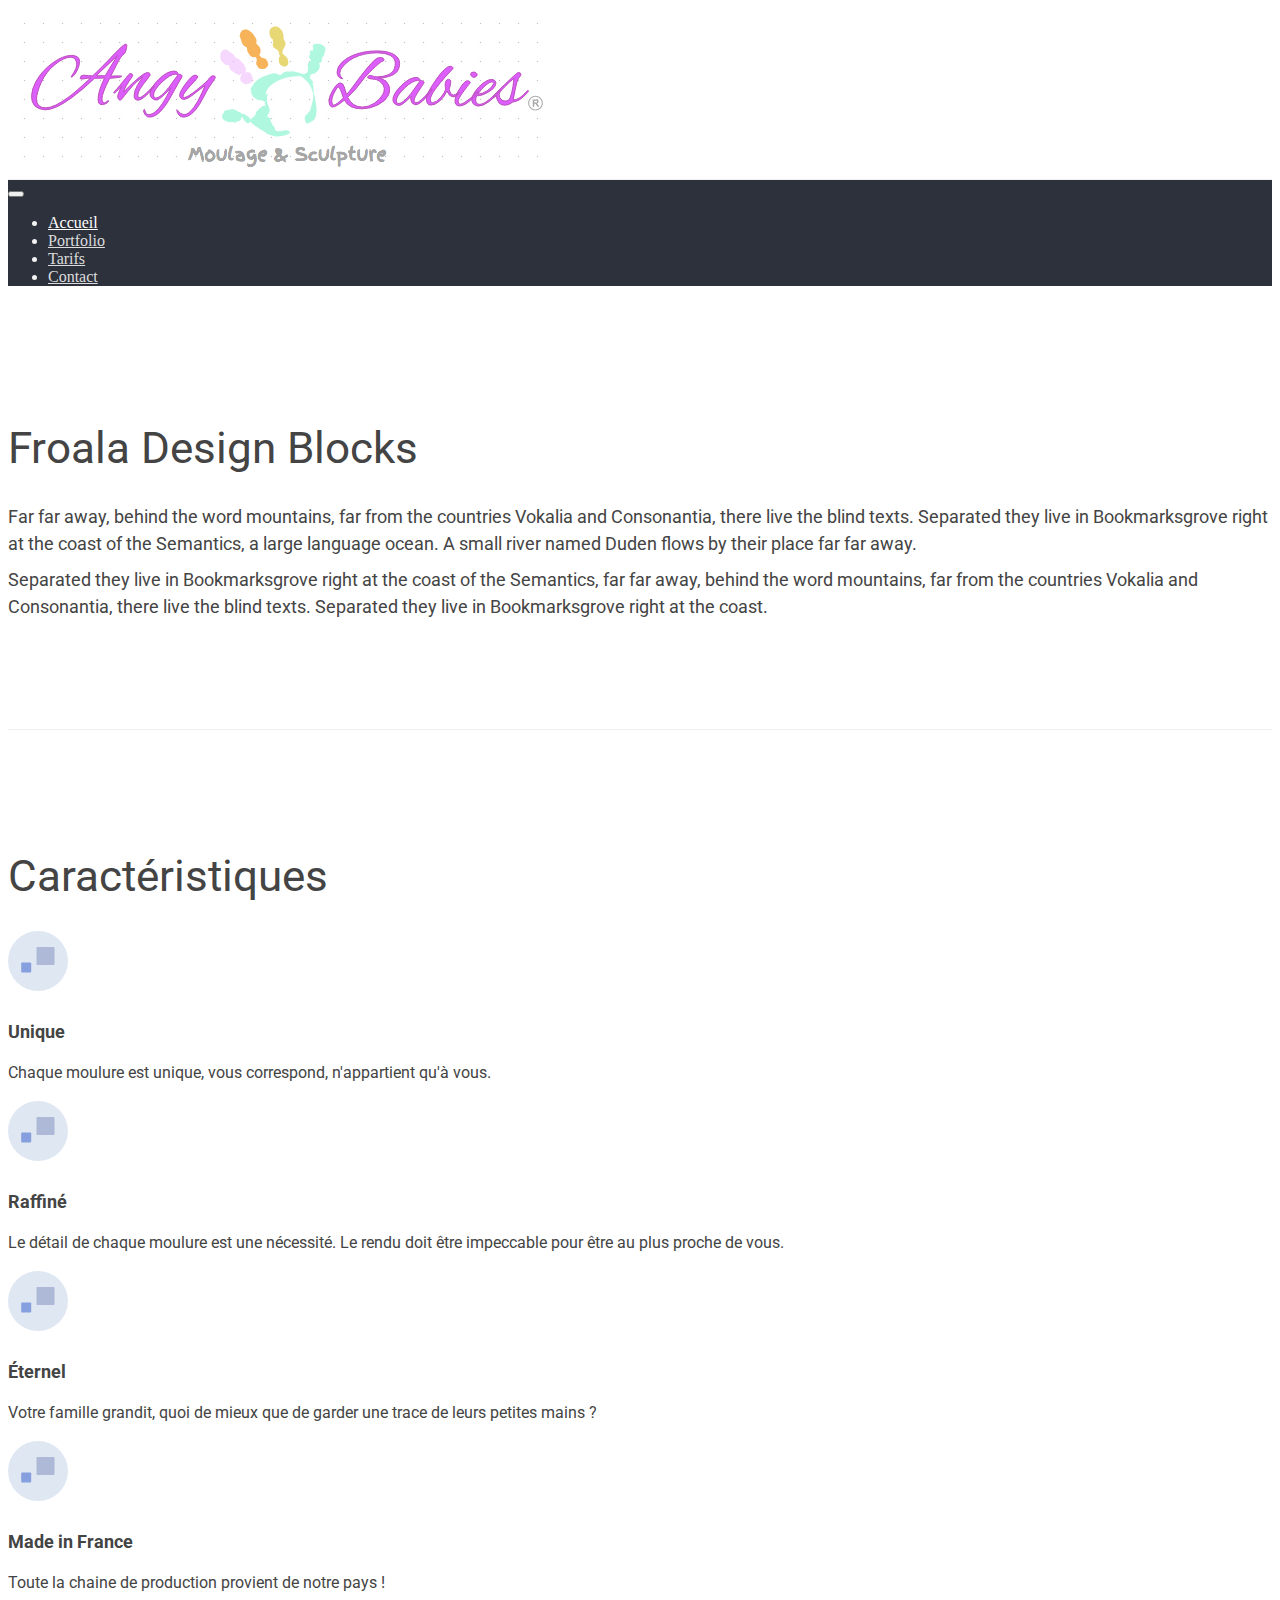
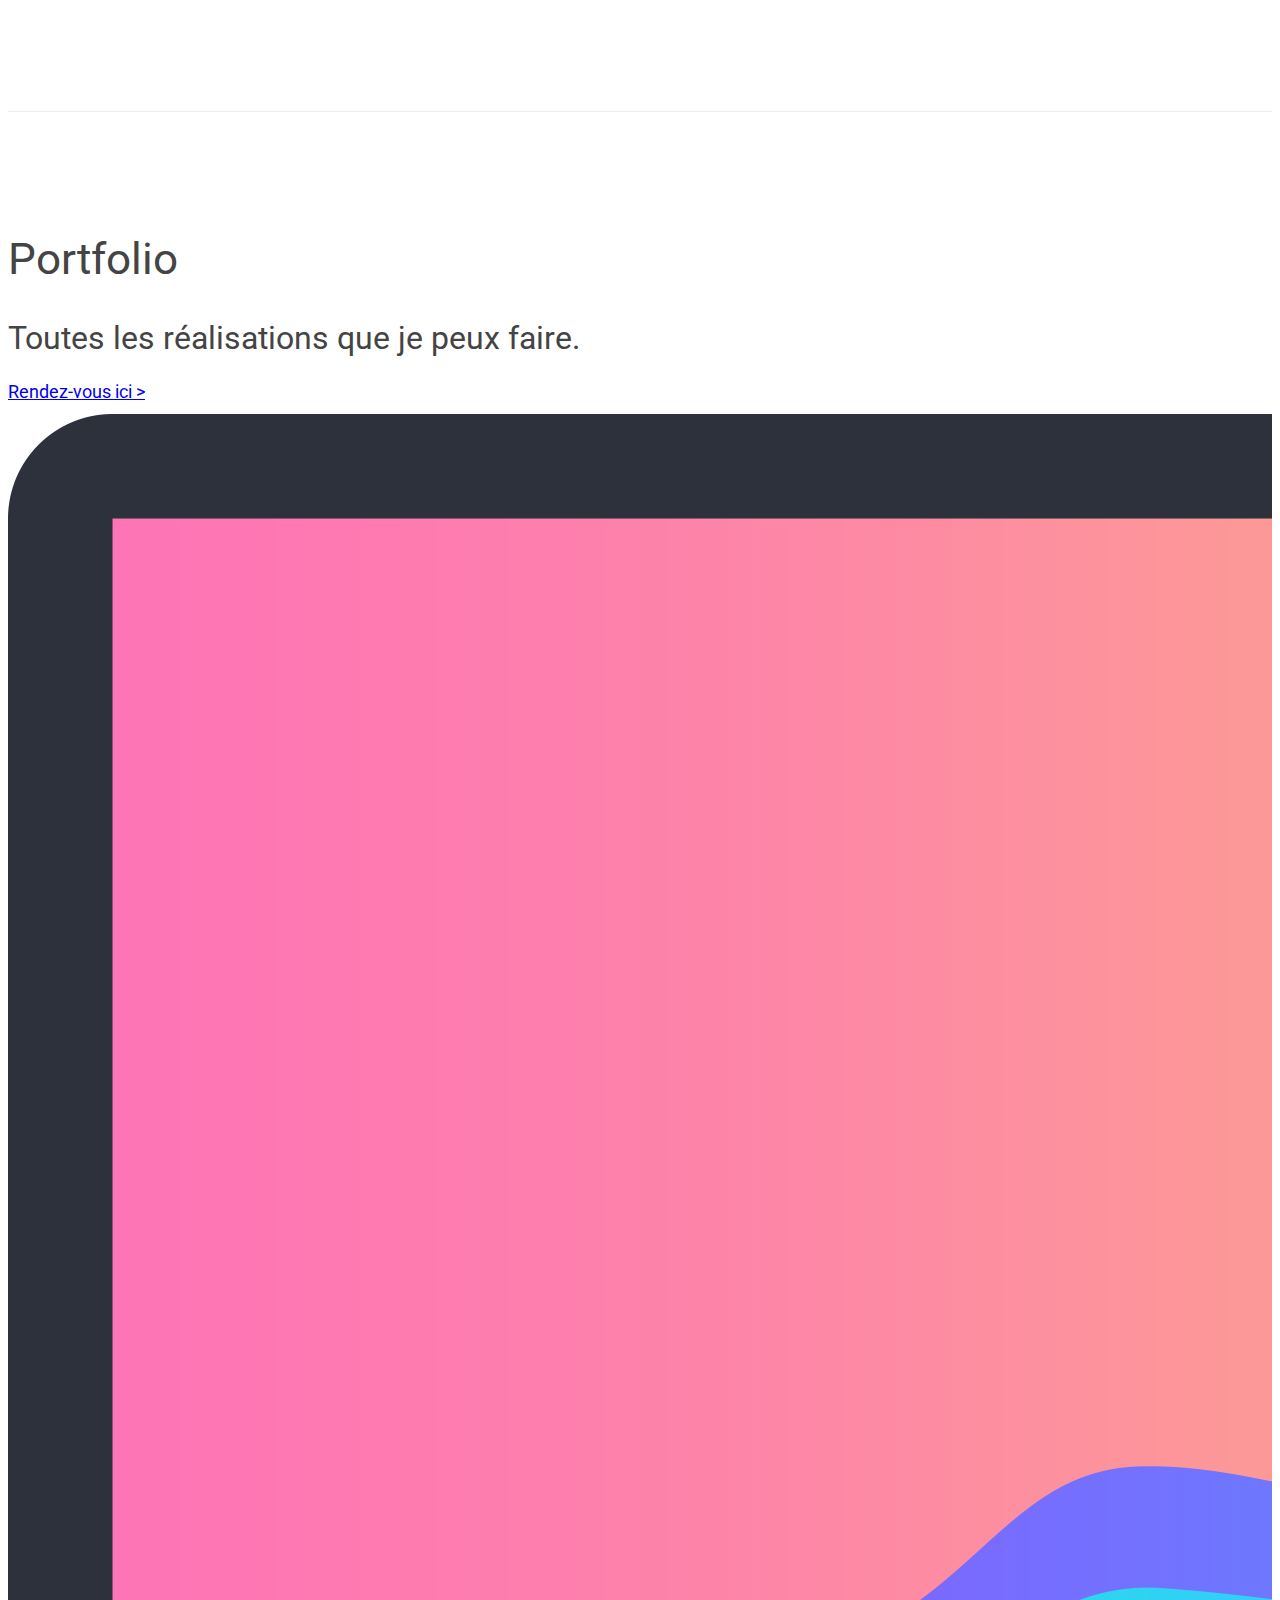
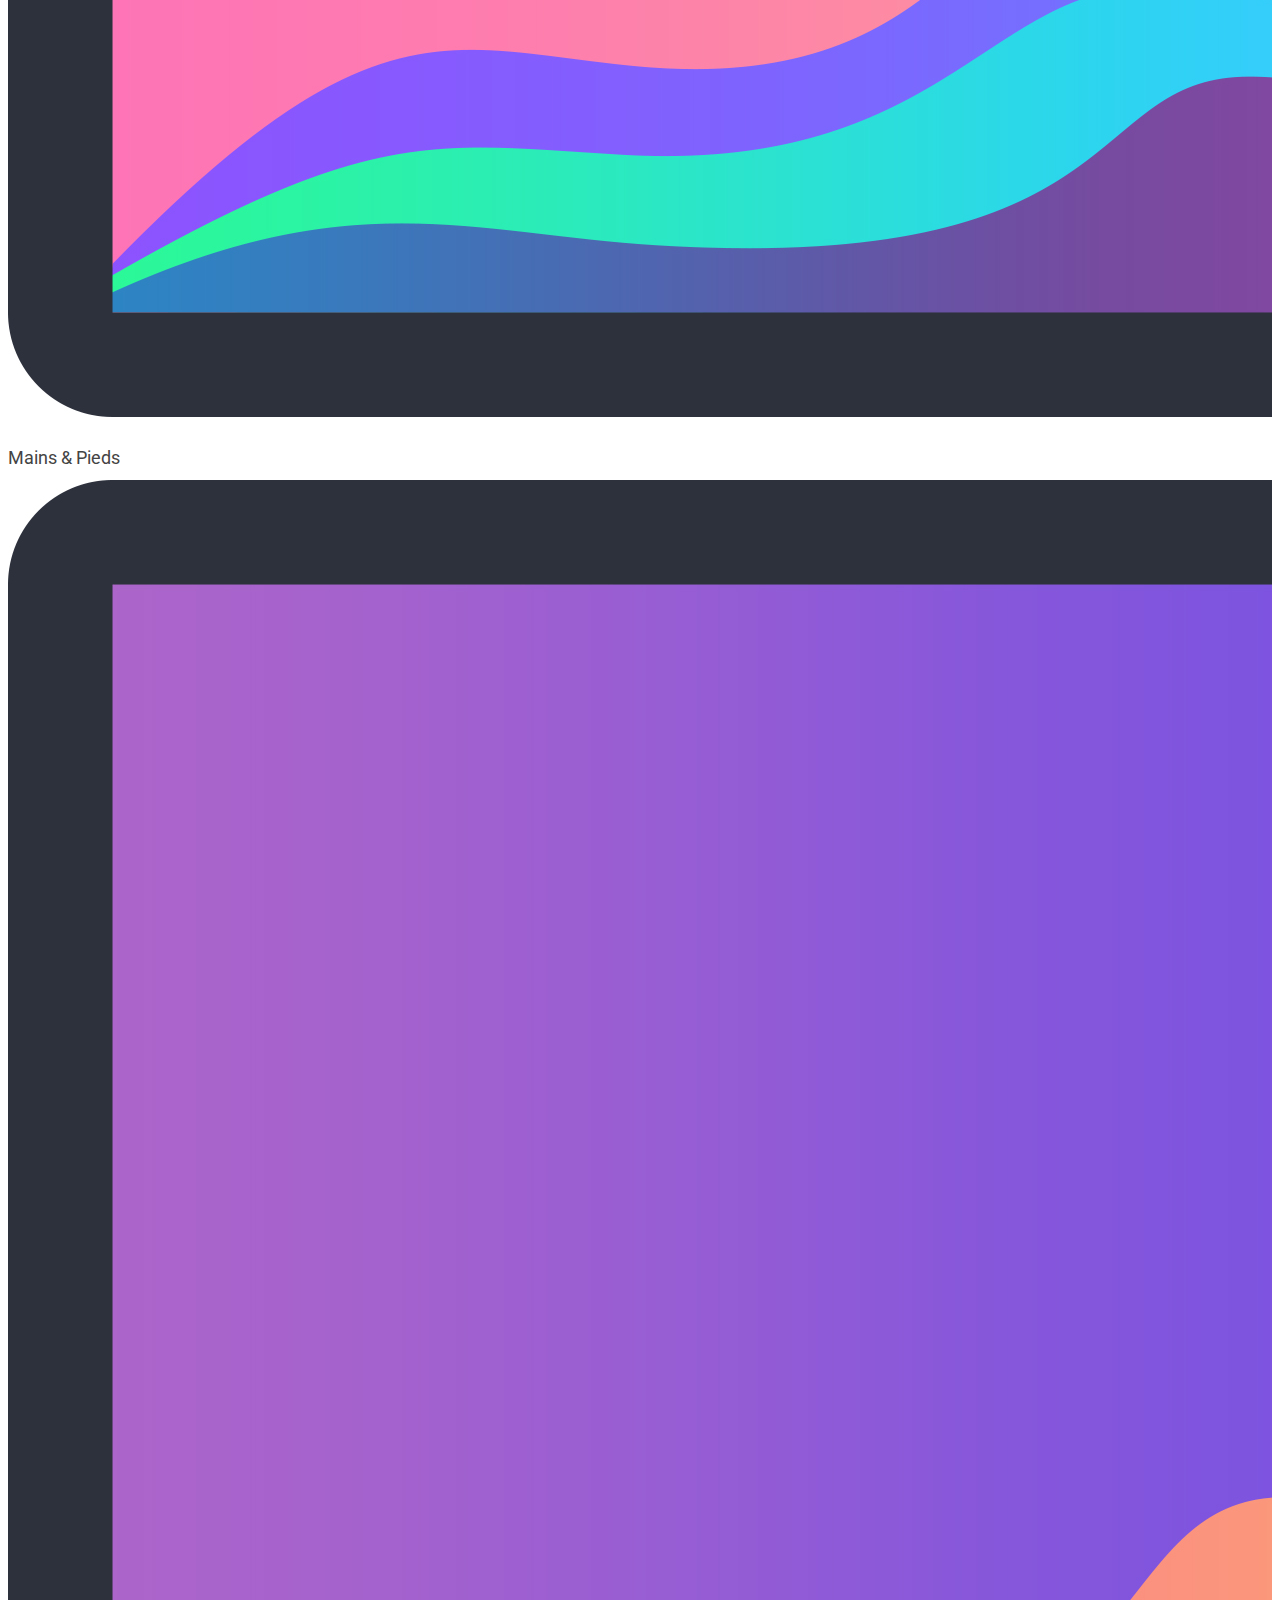
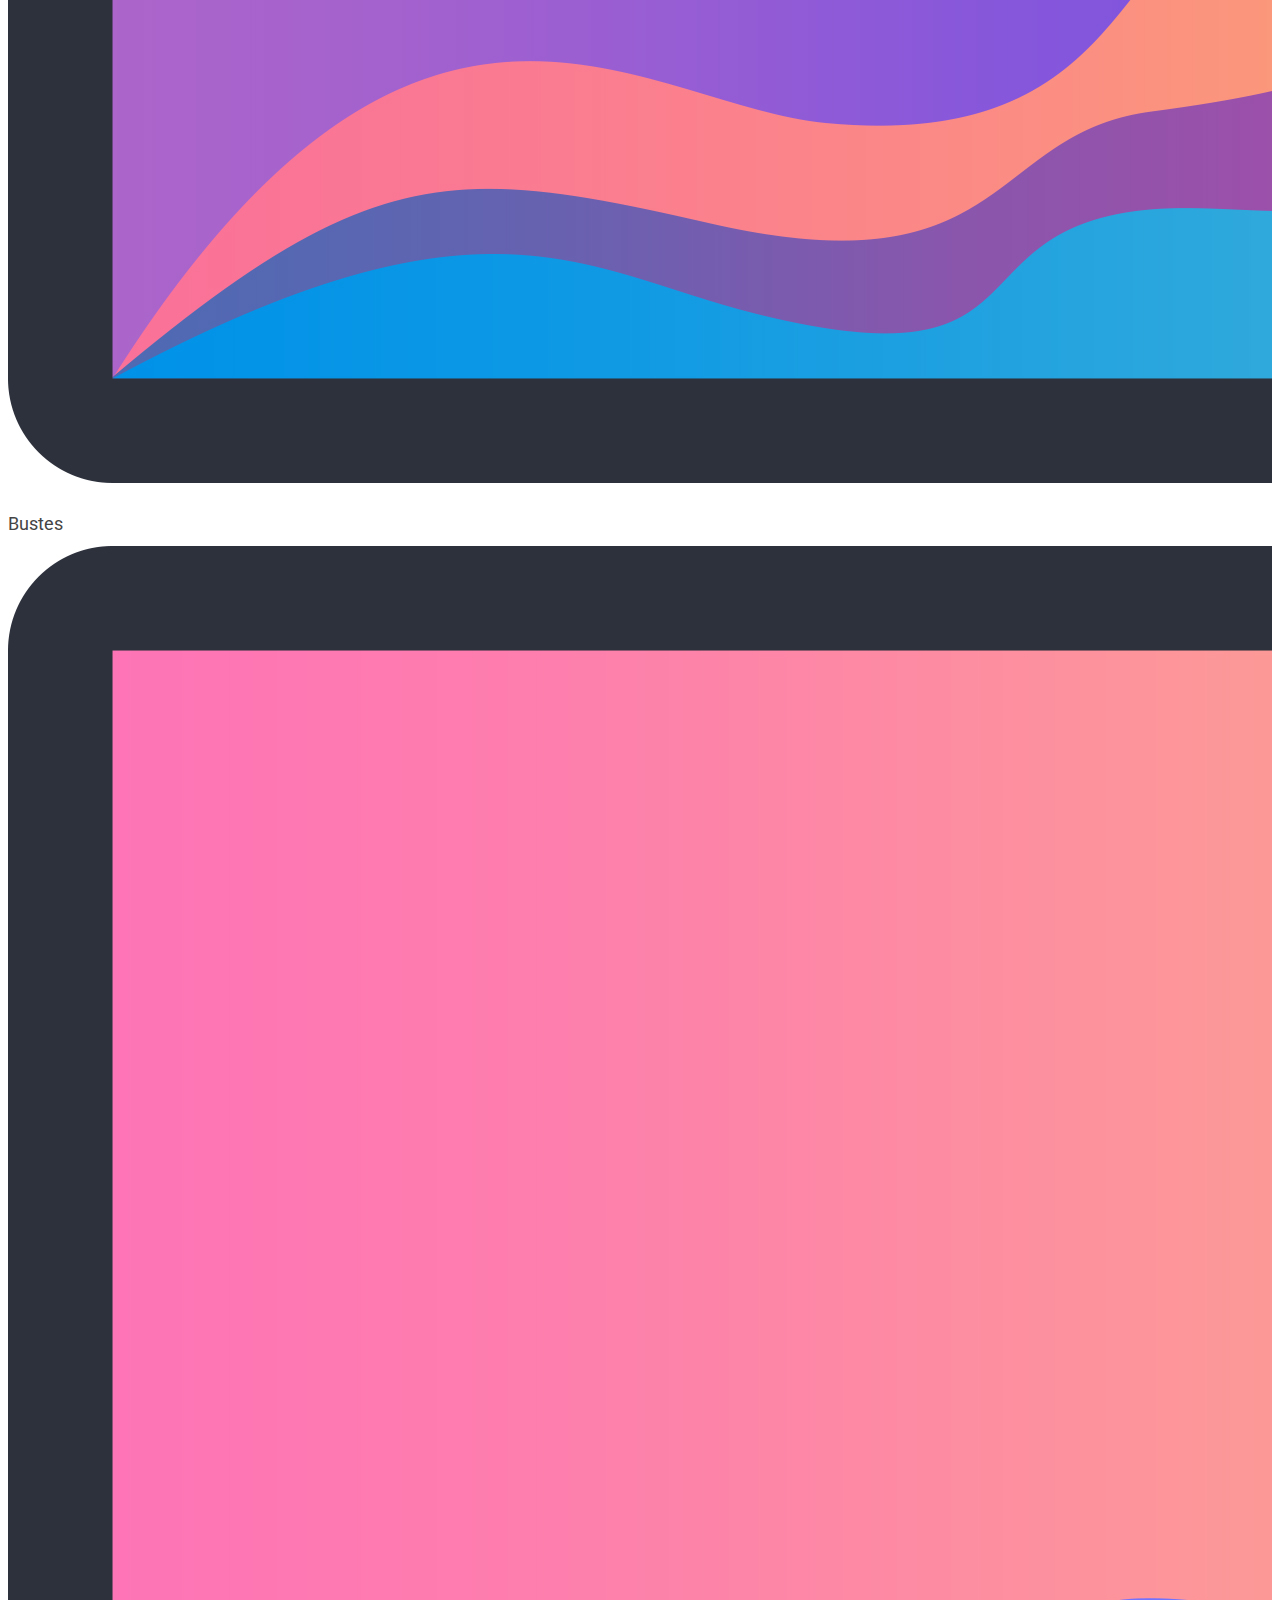
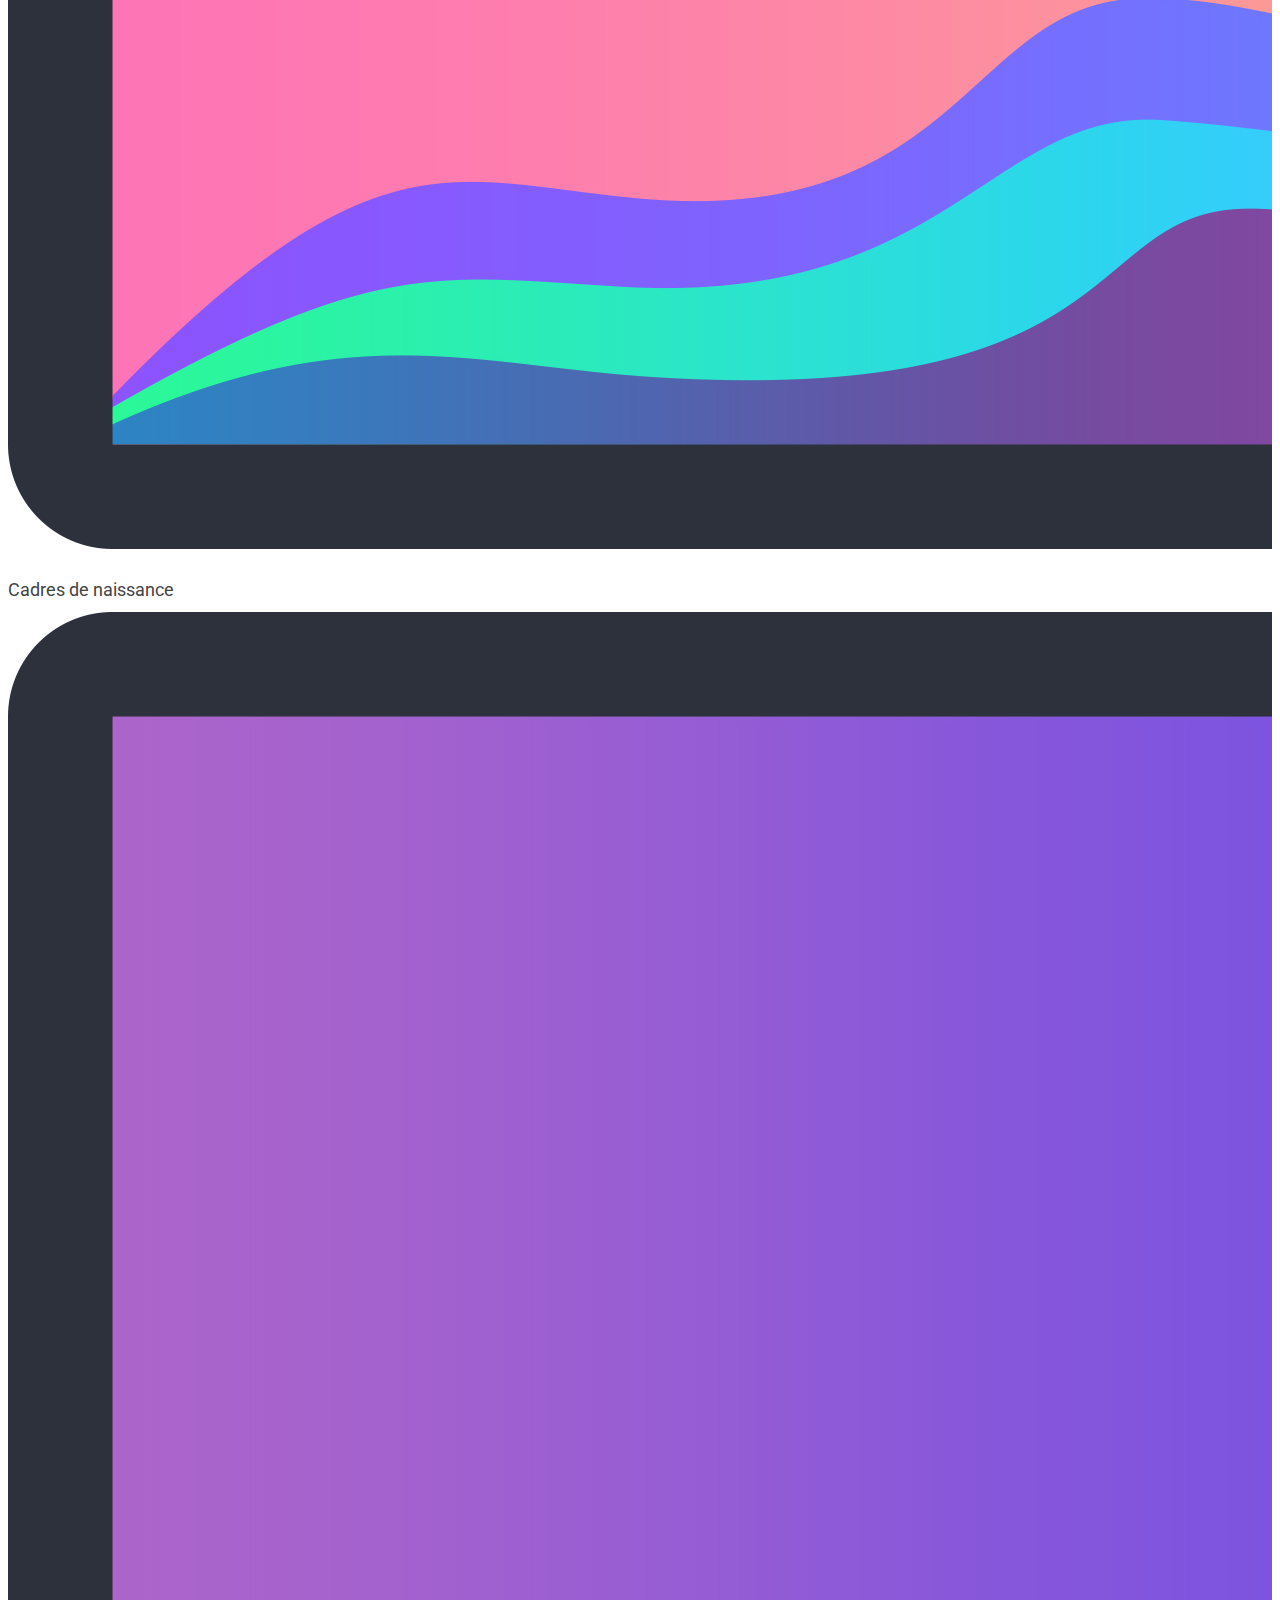
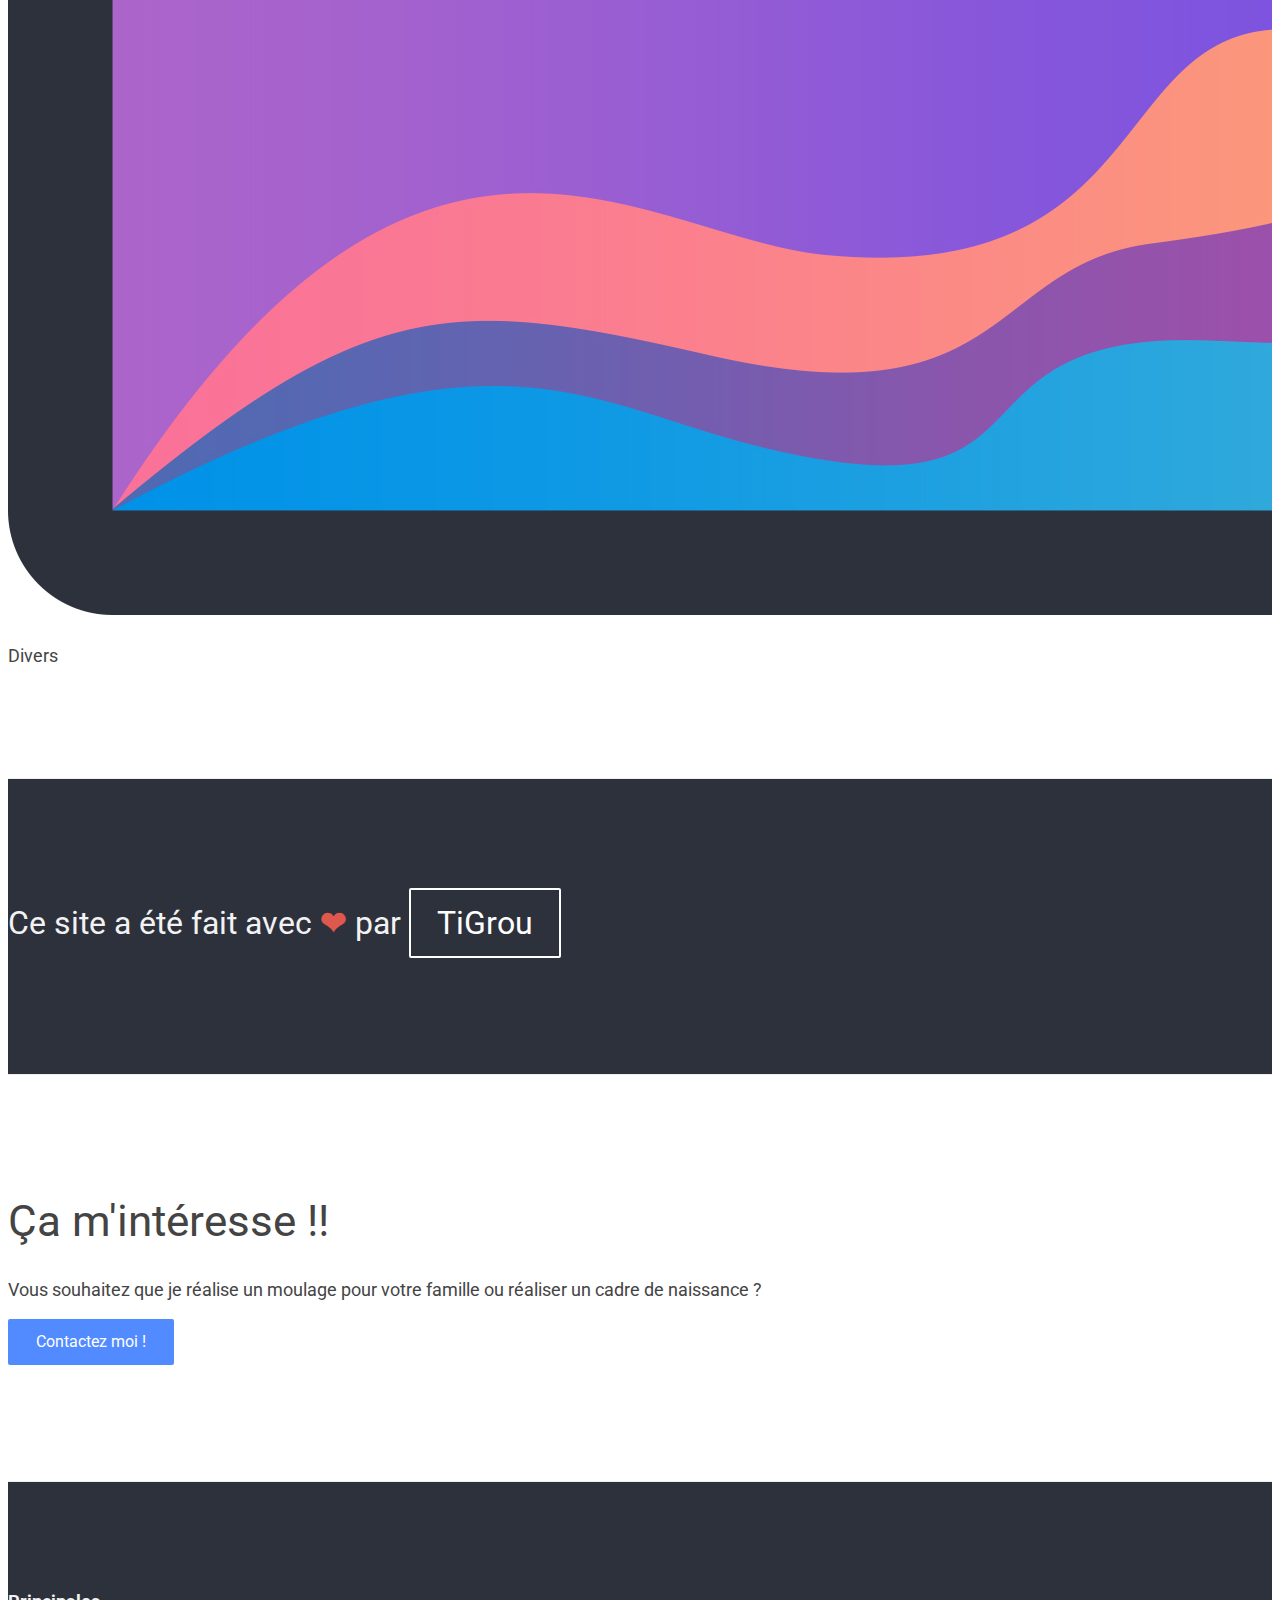
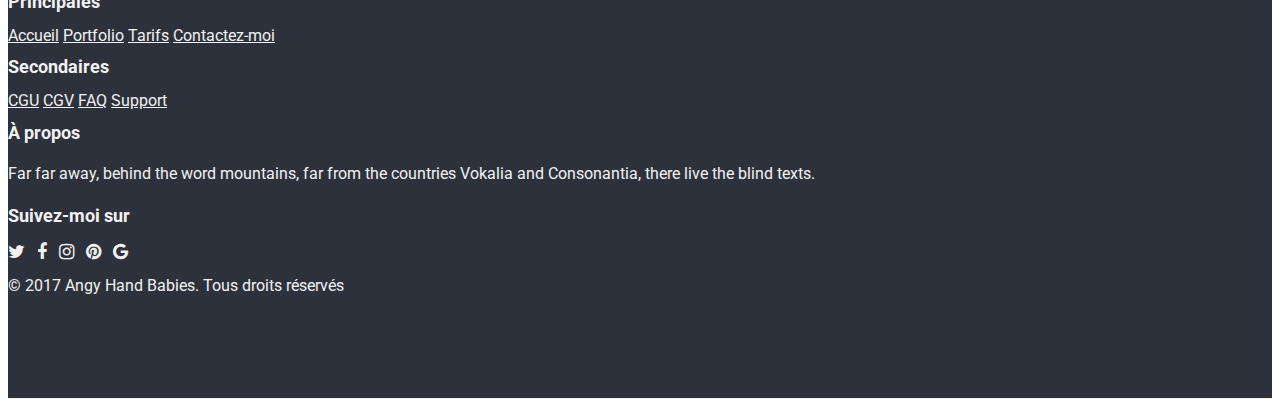
<file: angy/index.html>
<!doctype html>
<html lang="fr">
<head>
  <title>Angy Hand Babies</title>

  <!-- Required meta tags -->
  <meta charset="utf-8">
  <!-- <meta name="viewport" content="width=device-width, initial-scale=1, shrink-to-fit=no"> -->
  <meta name="viewport" content="width=device-width, height=device-height, initial-scale=1.0" />

  <script src="http://localhost:35729/livereload.js"></script>

  <link rel="stylesheet" href="https://stackpath.bootstrapcdn.com/bootstrap/4.1.1/css/bootstrap.min.css" integrity="sha384-WskhaSGFgHYWDcbwN70/dfYBj47jz9qbsMId/iRN3ewGhXQFZCSftd1LZCfmhktB" crossorigin="anonymous">
  <!-- <link rel="stylesheet" href="https://maxcdn.bootstrapcdn.com/bootstrap/4.0.0-beta.2/css/bootstrap.min.css" integrity="sha384-PsH8R72JQ3SOdhVi3uxftmaW6Vc51MKb0q5P2rRUpPvrszuE4W1povHYgTpBfshb" crossorigin="anonymous"> -->
  <link href="https://fonts.googleapis.com/css?family=Roboto:100,100i,300,300i,400,400i,500,500i,700,700i,900,900i" rel="stylesheet">
  <link rel="stylesheet" href="https://cdnjs.cloudflare.com/ajax/libs/font-awesome/4.7.0/css/font-awesome.css">
  <!-- <link rel="stylesheet" href="https://use.fontawesome.com/releases/v5.0.13/css/all.css" integrity="sha384-DNOHZ68U8hZfKXOrtjWvjxusGo9WQnrNx2sqG0tfsghAvtVlRW3tvkXWZh58N9jp" crossorigin="anonymous"> -->

  <link type="text/css" rel="stylesheet" href="./css/froala_blocks.css">

  <style>
    .fdb-block {
      border-bottom: solid 1px #EEE;
    }
  </style>
</head>
<body>
  <header class="py-5">
    <div class="container text-center">
      <nav class="navbar">
        <a class="ml-auto mr-auto" href="./">
          <img src="./imgs/logo-angy-hand-babies.png" alt="image">
        </a>
      </nav>
    </div>
  </header>

  <header class="bg-dark">
    <div class="container">
      <nav class="navbar navbar-expand-md">
        <button class="navbar-toggler" type="button" data-toggle="collapse" data-target="#navbarNav8" aria-controls="navbarNav8" aria-expanded="false" aria-label="Toggle navigation">
          <span class="navbar-toggler-icon"></span>
        </button>

        <div class="collapse navbar-collapse" id="navbarNav8">
          <ul class="navbar-nav mr-auto ml-auto">
            <li class="nav-item active">
              <a class="nav-link" href="./">Accueil <span class="sr-only">(current)</span></a>
            </li>
            <li class="nav-item">
              <a class="nav-link" href="./portfolio.html">Portfolio</a>
            </li>
            <li class="nav-item">
              <a class="nav-link" href="./tarifs.html">Tarifs</a>
            </li>
            <li class="nav-item">
              <a class="nav-link" href="./contact.html">Contact</a>
            </li>
          </ul>
        </div>
      </nav>
    </div>
  </header>

  <section class="fdb-block">
    <div class="container">
      <div class="row">
        <div class="col text-center">
          <h1>Froala Design Blocks</h1>

          <div class="row text-left pt-4">
            <div class="col-12 col-md-6">
              <p class="text-h3">Far far away, behind the word mountains, far from the countries Vokalia and Consonantia, there live the blind texts. Separated they live in Bookmarksgrove right at the coast of the Semantics, a large language ocean. A small river named Duden flows by their place far far away.</p>
            </div>
            <div class="col-12 col-md-6">
              <p class="text-h3">Separated they live in Bookmarksgrove right at the coast of the Semantics, far far away, behind the word mountains, far from the countries Vokalia and Consonantia, there live the blind texts. Separated they live in Bookmarksgrove right at the coast.</p>
            </div>
          </div>
        </div>
      </div>
    </div>
  </section>

  <section class="fdb-block">
    <div class="container">
      <div class="row text-center">
        <div class="col-12">
          <h1>Caractéristiques</h1>
        </div>
      </div>
      <div class="row text-center justify-content-center mt-5">
        <div class="col-12 col-sm-6 col-lg-3">
          <img alt="image" class="fdb-icon" src="./imgs/img_round.svg">
          <h3><strong>Unique</strong></h3>
          <p>Chaque moulure est unique, vous correspond, n'appartient qu'à vous. </p>
        </div>

        <div class="col-12 col-sm-6 col-lg-3 pt-4 pt-sm-0">
          <img alt="image" class="fdb-icon" src="./imgs/img_round.svg">
          <h3><strong>Raffiné</strong></h3>
          <p>Le détail de chaque moulure est une nécessité. Le rendu doit être impeccable pour être au plus proche de vous.</p>
        </div>

        <div class="col-12 col-sm-6 col-lg-3 pt-4 pt-lg-0">
          <img alt="image" class="fdb-icon" src="./imgs/img_round.svg">
          <h3><strong>Éternel</strong></h3>
          <p>Votre famille grandit, quoi de mieux que de garder une trace de leurs petites mains ?</p>
        </div>

        <div class="col-12 col-sm-6 col-lg-3 pt-4 pt-lg-0">
          <img alt="image" class="fdb-icon" src="./imgs/img_round.svg">
          <h3><strong>Made in France</strong></h3>
          <p>Toute la chaine de production provient de notre pays !</p>
        </div>
      </div>
    </div>
  </section>

  <!-- <section class="fdb-block">
    <div class="container">
      <div class="row">
        <div class="col col-sm-10 col-md-8 text-left">
          <p class="text-h3">Far far away, behind the word mountains, far from the countries Vokalia and Consonantia, there live the blind texts. Separated they live in Bookmarksgrove right at the coast of the Semantics, a large language ocean.</p>
        </div>
      </div>
    </div>
  </section>

  <section class="fdb-block">
    <div class="container">
      <div class="row justify-content-end">
        <div class="col col-sm-10 col-md-8 text-left">
          <p class="text-h3">Even the all-powerful Pointing has no control about the blind texts it is an almost unorthographic life One day however a small line of blind text by the name of Lorem Ipsum decided to leave for the far <a href="https://www.froala.com">World of Grammar</a>.</p>
        </div>
      </div>
    </div>
  </section> -->

  <section class="fdb-block">
    <div class="container">
      <div class="row">
        <div class="col text-center">
          <h1>Portfolio</h1>
          <h2>Toutes les réalisations que je peux faire.</h2>
          <p class="text-h3"><a href="./portfolio.html">Rendez-vous ici &gt;</a></p>
        </div>
      </div>

      <div class="row text-center pt-4">
        <div class="col-6 col-md-3">
          <img alt="image" class="img-fluid" src="./imgs/colors_wide_1.jpg">
          <h3>Mains & Pieds</h3>
        </div>
        <div class="col-6 col-md-3">
          <img alt="image" class="img-fluid" src="./imgs/colors_wide_2.jpg">
          <h3>Bustes</h3>
        </div>
        <div class="col-6 col-md-3 mt-4 mt-md-0">
          <img alt="image" class="img-fluid" src="./imgs/colors_wide_1.jpg">
          <h3>Cadres de naissance</h3>
        </div>
        <div class="col-6 col-md-3 mt-4 mt-md-0">
          <img alt="image" class="img-fluid" src="./imgs/colors_wide_2.jpg">
          <h3>Divers</h3>
        </div>
      </div>
    </div>
  </section>

  <section class="fdb-block bg-dark py-3">
    <div class="container">
      <div class="row text-center">
        <div class="col-12">
          <h2>Ce site a été fait avec <span class="heart">&#10084;</span> par
            <a class="btn btn-white btn-empty" href="https://github.com/tigrouuu">TiGrou</a>
          </h2>
        </div>
      </div>
    </div>
  </section>

  <section class="fdb-block">
    <div class="container">
      <div class="row justify-content-center">
        <div class="col-12 col-md-6 text-center">
          <h1>Ça m'intéresse !!</h1>
          <p class="text-h3">
            Vous souhaitez que je réalise un moulage pour votre famille ou réaliser un cadre de naissance ?
          </p>
          <p class="mt-5 mt-sm-4">
            <a class="btn" href="https://www.froala.com">Contactez moi !</a>
          </p>
        </div>
      </div>
    </div>
  </section>

  <footer class="fdb-block footer-large bg-dark">
    <div class="container">
      <div class="row align-items-top text-center">
        <div class="col-12 col-sm-6 col-md-4 col-lg-3 text-sm-left">
          <h3><strong>Principales</strong></h3>
          <nav class="nav flex-column">
            <a class="nav-link active" href="./">Accueil</a>
            <a class="nav-link" href="./portfolio.html">Portfolio</a>
            <a class="nav-link" href="./tarifs.html">Tarifs</a>
            <a class="nav-link" href="./contact.html">Contactez-moi</a>
          </nav>
        </div>

        <div class="col-12 col-sm-6 col-md-4 col-lg-3 mt-5 mt-sm-0 text-sm-left">
          <h3><strong>Secondaires</strong></h3>
          <nav class="nav flex-column">
            <a class="nav-link active" href="./">CGU</a>
            <a class="nav-link" href="./">CGV</a>
            <a class="nav-link" href="./">FAQ</a>
            <a class="nav-link" href="./">Support</a>
          </nav>
        </div>

        <div class="col-12 col-md-4 col-lg-3 text-md-left mt-5 mt-md-0">
          <h3><strong>À propos</strong></h3>
          <p>Far far away, behind the word mountains, far from the countries Vokalia and Consonantia, there live the blind texts.</p>
        </div>

        <div class="col-12 col-lg-2 ml-auto text-lg-left mt-4 mt-lg-0">
          <h3><strong>Suivez-moi sur</strong></h3>
          <p class="text-h3">
            <a href="/"><i class="fa fa-twitter" aria-hidden="true"></i></a>&nbsp;&nbsp;
            <a href="/"><i class="fa fa-facebook" aria-hidden="true"></i></a>&nbsp;&nbsp;
            <a href="/"><i class="fa fa-instagram" aria-hidden="true"></i></a>&nbsp;&nbsp;
            <a href="/"><i class="fa fa-pinterest" aria-hidden="true"></i></a>&nbsp;&nbsp;
            <a href="/"><i class="fa fa-google" aria-hidden="true"></i></a>
          </p>
        </div>
      </div>

      <div class="row mt-3">
        <div class="col text-center">
          &copy; 2017 Angy Hand Babies. Tous droits réservés
        </div>
      </div>
    </div>
  </footer>

  <script src="https://code.jquery.com/jquery-3.3.1.slim.min.js" integrity="sha384-q8i/X+965DzO0rT7abK41JStQIAqVgRVzpbzo5smXKp4YfRvH+8abtTE1Pi6jizo" crossorigin="anonymous"></script>
  <script src="https://cdnjs.cloudflare.com/ajax/libs/popper.js/1.14.3/umd/popper.min.js" integrity="sha384-ZMP7rVo3mIykV+2+9J3UJ46jBk0WLaUAdn689aCwoqbBJiSnjAK/l8WvCWPIPm49" crossorigin="anonymous"></script>
  <script src="https://stackpath.bootstrapcdn.com/bootstrap/4.1.1/js/bootstrap.min.js" integrity="sha384-smHYKdLADwkXOn1EmN1qk/HfnUcbVRZyYmZ4qpPea6sjB/pTJ0euyQp0Mk8ck+5T" crossorigin="anonymous"></script>
</body>
</html>
</file>
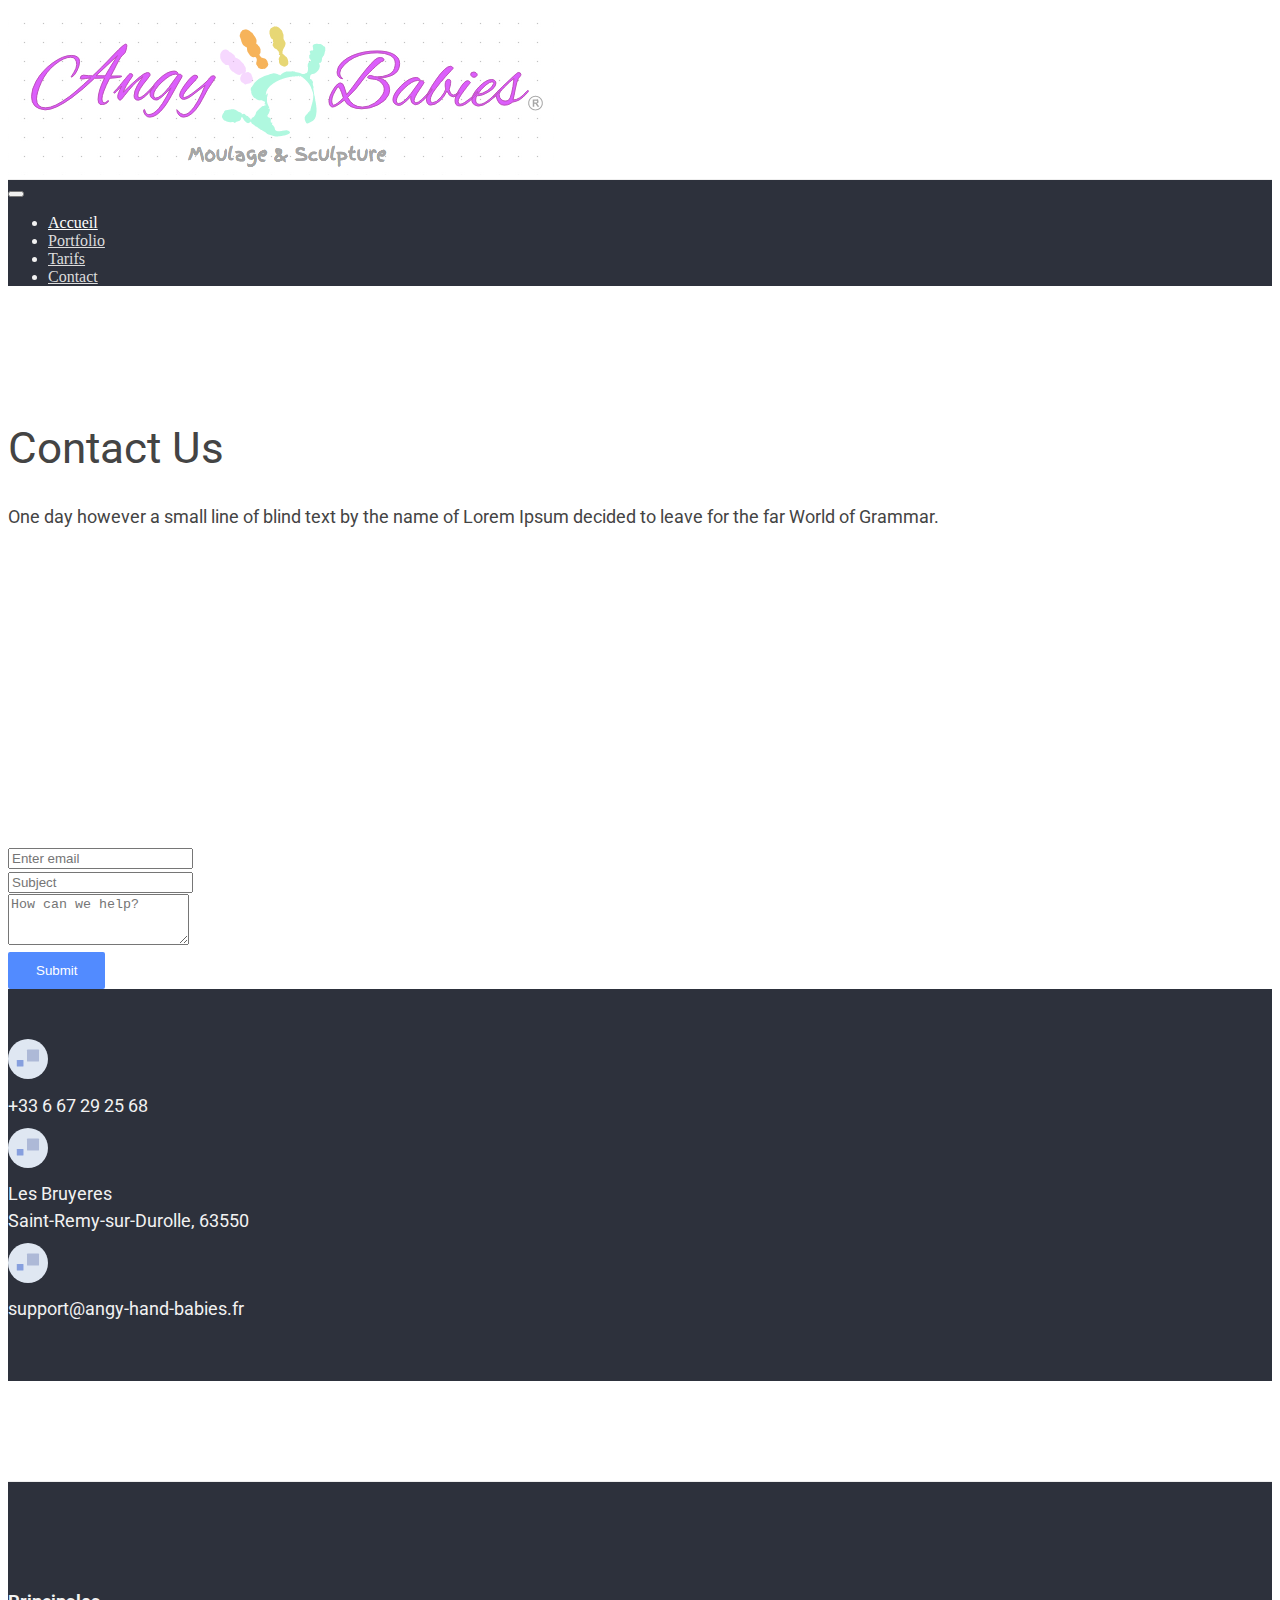
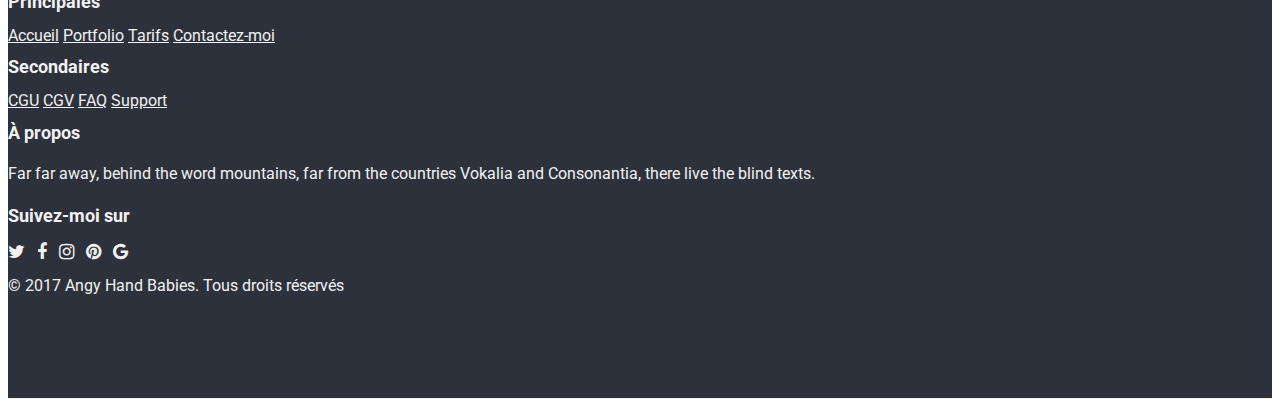
<file: angy/contact.html>
<!doctype html>
<html lang="fr">
<head>
  <title>Angy Hand Babies</title>

  <!-- Required meta tags -->
  <meta charset="utf-8">
  <!-- <meta name="viewport" content="width=device-width, initial-scale=1, shrink-to-fit=no"> -->
  <meta name="viewport" content="width=device-width, height=device-height, initial-scale=1.0" />

  <script src="http://localhost:35729/livereload.js"></script>

  <link rel="stylesheet" href="https://stackpath.bootstrapcdn.com/bootstrap/4.1.1/css/bootstrap.min.css" integrity="sha384-WskhaSGFgHYWDcbwN70/dfYBj47jz9qbsMId/iRN3ewGhXQFZCSftd1LZCfmhktB" crossorigin="anonymous">
  <!-- <link rel="stylesheet" href="https://maxcdn.bootstrapcdn.com/bootstrap/4.0.0-beta.2/css/bootstrap.min.css" integrity="sha384-PsH8R72JQ3SOdhVi3uxftmaW6Vc51MKb0q5P2rRUpPvrszuE4W1povHYgTpBfshb" crossorigin="anonymous"> -->
  <link href="https://fonts.googleapis.com/css?family=Roboto:100,100i,300,300i,400,400i,500,500i,700,700i,900,900i" rel="stylesheet">
  <link rel="stylesheet" href="https://cdnjs.cloudflare.com/ajax/libs/font-awesome/4.7.0/css/font-awesome.css">
  <!-- <link rel="stylesheet" href="https://use.fontawesome.com/releases/v5.0.13/css/all.css" integrity="sha384-DNOHZ68U8hZfKXOrtjWvjxusGo9WQnrNx2sqG0tfsghAvtVlRW3tvkXWZh58N9jp" crossorigin="anonymous"> -->

  <link type="text/css" rel="stylesheet" href="./css/froala_blocks.css">

  <style>
    .fdb-block {
      border-bottom: solid 1px #EEE;
    }
  </style>
</head>
<body>
  <header class="py-5">
    <div class="container text-center">
      <nav class="navbar">
        <a class="ml-auto mr-auto" href="./">
          <img src="./imgs/logo-angy-hand-babies.png" alt="image">
        </a>
      </nav>
    </div>
  </header>

  <header class="bg-dark">
    <div class="container">
      <nav class="navbar navbar-expand-md">
        <button class="navbar-toggler" type="button" data-toggle="collapse" data-target="#navbarNav0" aria-controls="navbarNav0" aria-expanded="false" aria-label="Toggle navigation">
          <span class="navbar-toggler-icon"></span>
        </button>

        <div class="collapse navbar-collapse" id="navbarNav0">
          <ul class="navbar-nav mr-auto ml-auto">
            <li class="nav-item active">
              <a class="nav-link" href="./">Accueil <span class="sr-only">(current)</span></a>
            </li>
            <li class="nav-item">
              <a class="nav-link" href="./portfolio.html">Portfolio</a>
            </li>
            <li class="nav-item">
              <a class="nav-link" href="./tarifs.html">Tarifs</a>
            </li>
            <li class="nav-item">
              <a class="nav-link" href="./contact.html">Contact</a>
            </li>
          </ul>
        </div>
      </nav>
    </div>
  </header>

  <section class="fdb-block pb-0">
    <div class="container">
      <div class="row text-center justify-content-center">
        <div class="col-12 col-md-8 col-lg-7">
          <h1>Contact Us</h1>
          <p class="text-h3">One day however a small line of blind text by the name of Lorem Ipsum decided to leave for the far World of Grammar.</p>
        </div>
      </div>

      <div class="row pt-4">
        <div class="col-12 col-md-6">
          <iframe class="map" src="https://www.google.com/maps/embed?pb=!1m18!1m12!1m3!1d2848.8444388087937!2d26.101253041406952!3d44.43635311654287!2m3!1f0!2f0!3f0!3m2!1i1024!2i768!4f13.1!3m3!1m2!1s0x40b1ff4770adb5b7%3A0x58147f39579fe6fa!2zR3J1cHVsIFN0YXR1YXIgIkPEg3J1yJthIEN1IFBhaWHIm2Ui!5e0!3m2!1sen!2sro!4v1507381157656" width="100%" height="300" frameborder="0" style="border:0" allowfullscreen></iframe>
        </div>

        <div class="col-12 col-md-6 pt-5 pt-md-0">
          <form>
            <div class="row">
              <div class="col">
                <input type="email" class="form-control" placeholder="Enter email">
              </div>
            </div>

            <div class="row mt-4">
              <div class="col">
                <input type="email" class="form-control"  placeholder="Subject">
              </div>
            </div>
            <div class="row mt-4">
              <div class="col">
                <textarea class="form-control" name="message" rows="3" placeholder="How can we help?"></textarea>
              </div>
            </div>
            <div class="row mt-4">
              <div class="col">
                <button type="submit" class="btn">Submit</button>
              </div>
            </div>
          </form>
        </div>
      </div>
    </div>
    <div class="bg-dark">
      <div class="container">
        <div class="row-50"></div>
        <div class="row justify-content-center text-center">
          <div class="col-12 col-md mr-auto ml-auto">
            <img alt="image" height="40" class="mb-2" src="./imgs/img_round.svg">
            <p class="text-h3">+33 6 67 29 25 68</p>
          </div>

          <div class="col-12 col-md pt-4 pt-md-0 mr-auto ml-auto">
            <img alt="image" height="40" class="mb-2" src="./imgs/img_round.svg">
            <p class="text-h3">Les Bruyeres <br>Saint-Remy-sur-Durolle, 63550</p>
          </div>

          <div class="col-12 col-md pt-4 pt-md-0 mr-auto ml-auto">
            <img alt="image" height="40" class="mb-2" src="./imgs/img_round.svg">
            <p class="text-h3">support@angy-hand-babies.fr</p>
          </div>
        </div>
        <div class="row-50"></div>
      </div>
    </div>
  </section>

  <footer class="fdb-block footer-large bg-dark">
    <div class="container">
      <div class="row align-items-top text-center">
        <div class="col-12 col-sm-6 col-md-4 col-lg-3 text-sm-left">
          <h3><strong>Principales</strong></h3>
          <nav class="nav flex-column">
            <a class="nav-link active" href="./">Accueil</a>
            <a class="nav-link" href="./portfolio.html">Portfolio</a>
            <a class="nav-link" href="./tarifs.html">Tarifs</a>
            <a class="nav-link" href="./contact.html">Contactez-moi</a>
          </nav>
        </div>

        <div class="col-12 col-sm-6 col-md-4 col-lg-3 mt-5 mt-sm-0 text-sm-left">
          <h3><strong>Secondaires</strong></h3>
          <nav class="nav flex-column">
            <a class="nav-link active" href="./">CGU</a>
            <a class="nav-link" href="./">CGV</a>
            <a class="nav-link" href="./">FAQ</a>
            <a class="nav-link" href="./">Support</a>
          </nav>
        </div>

        <div class="col-12 col-md-4 col-lg-3 text-md-left mt-5 mt-md-0">
          <h3><strong>À propos</strong></h3>
          <p>Far far away, behind the word mountains, far from the countries Vokalia and Consonantia, there live the blind texts.</p>
        </div>

        <div class="col-12 col-lg-2 ml-auto text-lg-left mt-4 mt-lg-0">
          <h3><strong>Suivez-moi sur</strong></h3>
          <p class="text-h3">
            <a href="/"><i class="fa fa-twitter" aria-hidden="true"></i></a>&nbsp;&nbsp;
            <a href="/"><i class="fa fa-facebook" aria-hidden="true"></i></a>&nbsp;&nbsp;
            <a href="/"><i class="fa fa-instagram" aria-hidden="true"></i></a>&nbsp;&nbsp;
            <a href="/"><i class="fa fa-pinterest" aria-hidden="true"></i></a>&nbsp;&nbsp;
            <a href="/"><i class="fa fa-google" aria-hidden="true"></i></a>
          </p>
        </div>
      </div>

      <div class="row mt-3">
        <div class="col text-center">
          &copy; 2017 Angy Hand Babies. Tous droits réservés
        </div>
      </div>
    </div>
  </footer>

  <script src="https://code.jquery.com/jquery-3.3.1.slim.min.js" integrity="sha384-q8i/X+965DzO0rT7abK41JStQIAqVgRVzpbzo5smXKp4YfRvH+8abtTE1Pi6jizo" crossorigin="anonymous"></script>
  <script src="https://cdnjs.cloudflare.com/ajax/libs/popper.js/1.14.3/umd/popper.min.js" integrity="sha384-ZMP7rVo3mIykV+2+9J3UJ46jBk0WLaUAdn689aCwoqbBJiSnjAK/l8WvCWPIPm49" crossorigin="anonymous"></script>
  <script src="https://stackpath.bootstrapcdn.com/bootstrap/4.1.1/js/bootstrap.min.js" integrity="sha384-smHYKdLADwkXOn1EmN1qk/HfnUcbVRZyYmZ4qpPea6sjB/pTJ0euyQp0Mk8ck+5T" crossorigin="anonymous"></script>
</body>
</html>
</file>
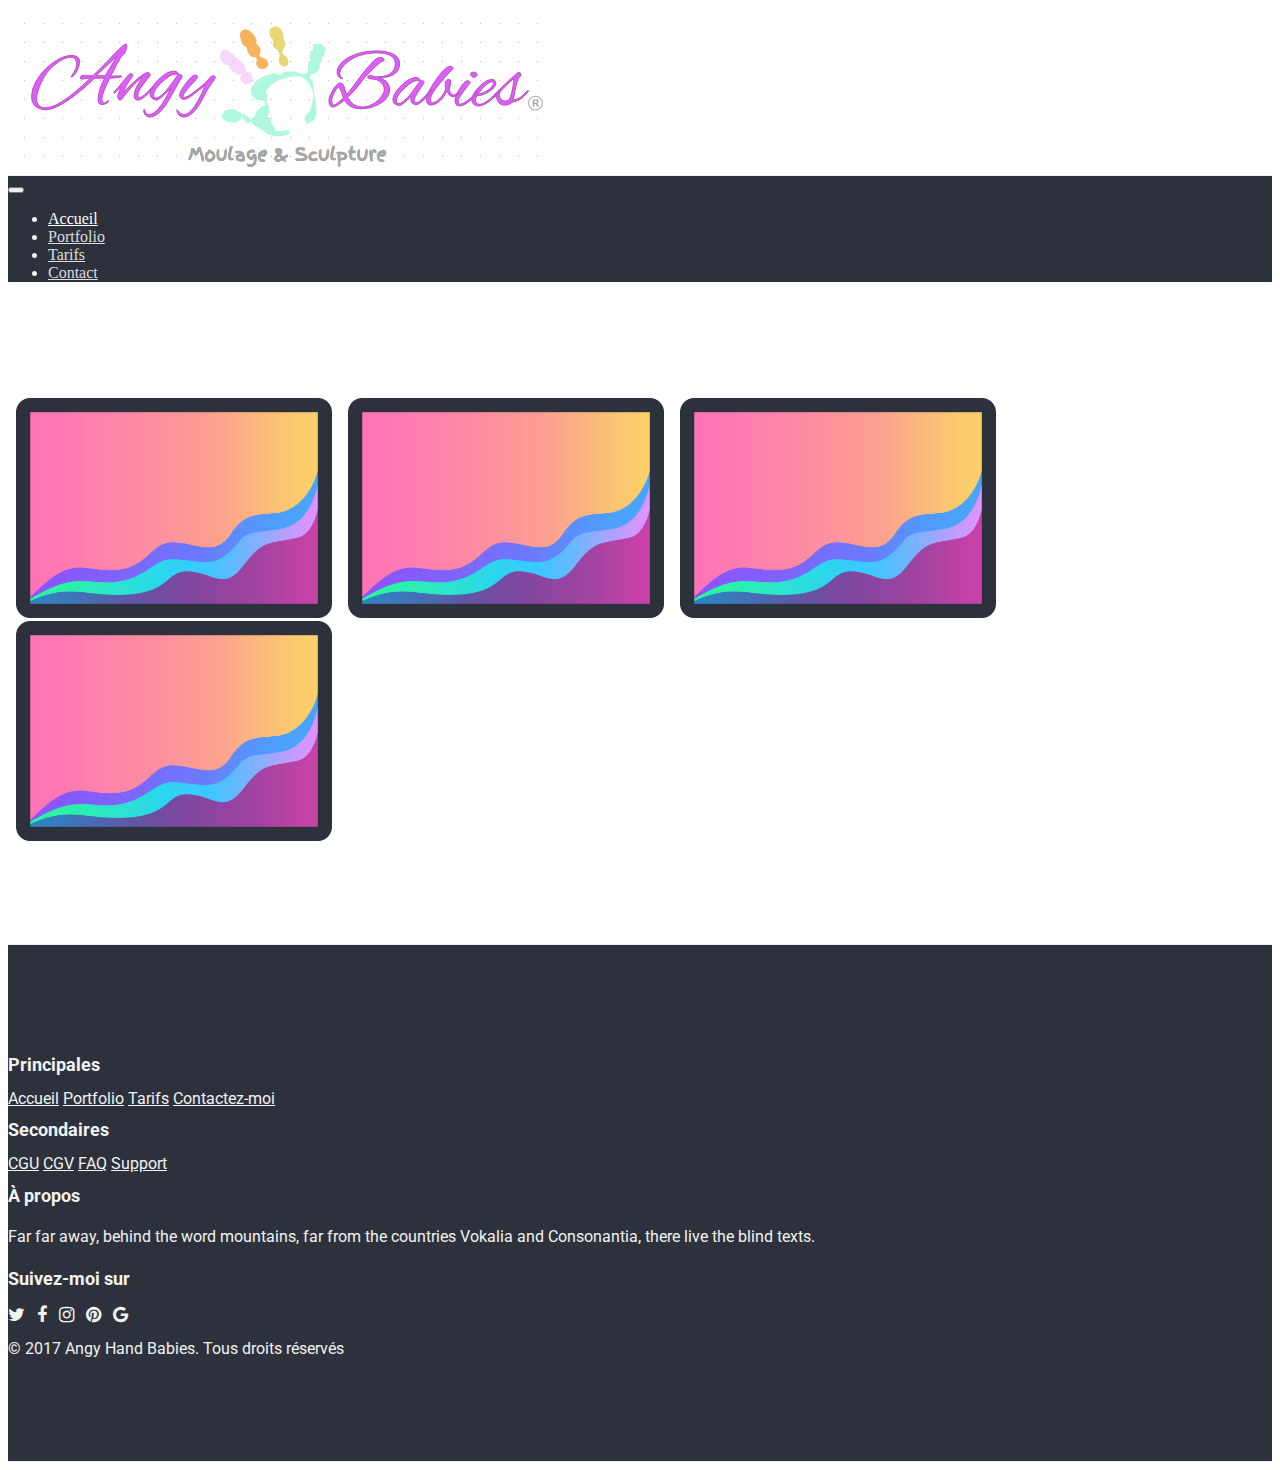
<file: angy/portfolio-item.html>
<!doctype html>
<html lang="fr">
<head>
  <title>Angy Hand Babies</title>

  <!-- Required meta tags -->
  <meta charset="utf-8">
  <!-- <meta name="viewport" content="width=device-width, initial-scale=1, shrink-to-fit=no"> -->
  <meta name="viewport" content="width=device-width, height=device-height, initial-scale=1.0" />
  <meta name="description" content="Free Bootstrap Theme by uicookies.com">
  <meta name="keywords" content="free website templates, free bootstrap themes, free template, free bootstrap, free website template">

  <script src="http://localhost:35729/livereload.js"></script>

  <link rel="stylesheet" href="https://stackpath.bootstrapcdn.com/bootstrap/4.1.1/css/bootstrap.min.css" integrity="sha384-WskhaSGFgHYWDcbwN70/dfYBj47jz9qbsMId/iRN3ewGhXQFZCSftd1LZCfmhktB" crossorigin="anonymous">
  <!-- <link rel="stylesheet" href="https://maxcdn.bootstrapcdn.com/bootstrap/4.0.0-beta.2/css/bootstrap.min.css" integrity="sha384-PsH8R72JQ3SOdhVi3uxftmaW6Vc51MKb0q5P2rRUpPvrszuE4W1povHYgTpBfshb" crossorigin="anonymous"> -->
  <link href="https://fonts.googleapis.com/css?family=Roboto:100,100i,300,300i,400,400i,500,500i,700,700i,900,900i" rel="stylesheet">
  <link rel="stylesheet" href="https://cdnjs.cloudflare.com/ajax/libs/font-awesome/4.7.0/css/font-awesome.css">
  <!-- <link rel="stylesheet" href="https://use.fontawesome.com/releases/v5.0.13/css/all.css" integrity="sha384-DNOHZ68U8hZfKXOrtjWvjxusGo9WQnrNx2sqG0tfsghAvtVlRW3tvkXWZh58N9jp" crossorigin="anonymous"> -->

  <link type="text/css" rel="stylesheet" href="./css/froala_blocks.css">
  <link type="text/css" rel="stylesheet" href="./css/custom.css">

  <style>
    .fdb-block {
      border-bottom: solid 1px #EEE;
    }
  </style>
</head>
<body>
  <header class="py-5">
    <div class="container text-center">
      <nav class="navbar">
        <a class="ml-auto mr-auto" href="./">
          <img src="./imgs/logo-angy-hand-babies.png" alt="image">
        </a>
      </nav>
    </div>
  </header>

  <header class="bg-dark">
    <div class="container">
      <nav class="navbar navbar-expand-md">
        <button class="navbar-toggler" type="button" data-toggle="collapse" data-target="#navbarNav0" aria-controls="navbarNav0" aria-expanded="false" aria-label="Toggle navigation">
          <span class="navbar-toggler-icon"></span>
        </button>

        <div class="collapse navbar-collapse" id="navbarNav0">
          <ul class="navbar-nav mr-auto ml-auto">
            <li class="nav-item active">
              <a class="nav-link" href="./">Accueil <span class="sr-only">(current)</span></a>
            </li>
            <li class="nav-item">
              <a class="nav-link" href="./portfolio.html">Portfolio</a>
            </li>
            <li class="nav-item">
              <a class="nav-link" href="./tarifs.html">Tarifs</a>
            </li>
            <li class="nav-item">
              <a class="nav-link" href="./contact.html">Contact</a>
            </li>
          </ul>
        </div>
      </nav>
    </div>
  </header>

  <section class="fdb-block">
    <div class="container">
      <div class="row">
        <div class="column">
          <img src="./imgs/colors_wide_1.jpg" style="width:100%" onclick="openModal();currentSlide(1)" class="hover-shadow cursor">
        </div>
        <div class="column">
          <img src="./imgs/colors_wide_1.jpg" style="width:100%" onclick="openModal();currentSlide(2)" class="hover-shadow cursor">
        </div>
        <div class="column">
          <img src="./imgs/colors_wide_1.jpg" style="width:100%" onclick="openModal();currentSlide(3)" class="hover-shadow cursor">
        </div>
        <div class="column">
          <img src="./imgs/colors_wide_1.jpg" style="width:100%" onclick="openModal();currentSlide(4)" class="hover-shadow cursor">
        </div>
      </div>

      <div id="myModal" class="modal">
        <span class="close cursor" onclick="closeModal()">&times;</span>
        <div class="modal-content">

          <div class="mySlides">
            <div class="numbertext">1 / 4</div>
            <img src="./imgs/colors_wide_1.jpg">
          </div>

          <div class="mySlides">
            <div class="numbertext">2 / 4</div>
            <img src="./imgs/colors_wide_1.jpg" style="width:100%">
          </div>

          <div class="mySlides">
            <div class="numbertext">3 / 4</div>
            <img src="./imgs/colors_wide_1.jpg" style="width:100%">
          </div>

          <div class="mySlides">
            <div class="numbertext">4 / 4</div>
            <img src="./imgs/colors_wide_1.jpg" style="width:100%">
          </div>

          <a class="prev" onclick="plusSlides(-1)">&#10094;</a>
          <a class="next" onclick="plusSlides(1)">&#10095;</a>

          <div class="caption-container">
            <p id="caption"></p>
          </div>


          <div class="column">
            <img class="demo cursor" src="./imgs/colors_wide_1.jpg" style="width:100%" onclick="currentSlide(1)" alt="Nature and sunrise">
          </div>
          <div class="column">
            <img class="demo cursor" src="./imgs/colors_wide_1.jpg" style="width:100%" onclick="currentSlide(2)" alt="Trolltunga, Norway">
          </div>
          <div class="column">
            <img class="demo cursor" src="./imgs/colors_wide_1.jpg" style="width:100%" onclick="currentSlide(3)" alt="Mountains and fjords">
          </div>
          <div class="column">
            <img class="demo cursor" src="./imgs/colors_wide_1.jpg" style="width:100%" onclick="currentSlide(4)" alt="Northern Lights">
          </div>
        </div>
      </div>

      <!-- <div class="row">
        <div class="col-md-6">
          <p>
            <a href="img/img_1.jpg" class="image-popup">
              <img alt="image" class="img-responsive" src="./imgs/colors_wide_1.jpg">
            </a>
          </p>
          <p>
            <a href="img/img_1.jpg" class="image-popup">
              <img alt="image" class="img-responsive" src="./imgs/colors_wide_1.jpg">
            </a>
          </p>
          <p>
            <a href="img/img_1.jpg" class="image-popup">
              <img alt="image" class="img-responsive" src="./imgs/colors_wide_1.jpg">
            </a>
          </p>
          <!- <p><a href="img/img_7.jpg" class="image-popup"><img src="img/img_7.jpg" class="img-responsive" alt="Free HTML5 Bootstrap Template by uicookies.com"></a></p> ->
        </div>
        <div class="col-md-6">
          <p>
            <a href="img/img_1.jpg" class="image-popup">
              <img alt="image" class="img-responsive" src="./imgs/colors_wide_1.jpg">
            </a>
          </p>
          <p>
            <a href="img/img_1.jpg" class="image-popup">
              <img alt="image" class="img-responsive" src="./imgs/colors_wide_1.jpg">
            </a>
          </p>
          <p>
            <a href="img/img_1.jpg" class="image-popup">
              <img alt="image" class="img-responsive" src="./imgs/colors_wide_1.jpg">
            </a>
          </p>
        </div>
      </div> -->
    </div>
  </section>

  <footer class="fdb-block footer-large bg-dark">
    <div class="container">
      <div class="row align-items-top text-center">
        <div class="col-12 col-sm-6 col-md-4 col-lg-3 text-sm-left">
          <h3><strong>Principales</strong></h3>
          <nav class="nav flex-column">
            <a class="nav-link active" href="./">Accueil</a>
            <a class="nav-link" href="./portfolio.html">Portfolio</a>
            <a class="nav-link" href="./tarifs.html">Tarifs</a>
            <a class="nav-link" href="./contact.html">Contactez-moi</a>
          </nav>
        </div>

        <div class="col-12 col-sm-6 col-md-4 col-lg-3 mt-5 mt-sm-0 text-sm-left">
          <h3><strong>Secondaires</strong></h3>
          <nav class="nav flex-column">
            <a class="nav-link active" href="./">CGU</a>
            <a class="nav-link" href="./">CGV</a>
            <a class="nav-link" href="./">FAQ</a>
            <a class="nav-link" href="./">Support</a>
          </nav>
        </div>

        <div class="col-12 col-md-4 col-lg-3 text-md-left mt-5 mt-md-0">
          <h3><strong>À propos</strong></h3>
          <p>Far far away, behind the word mountains, far from the countries Vokalia and Consonantia, there live the blind texts.</p>
        </div>

        <div class="col-12 col-lg-2 ml-auto text-lg-left mt-4 mt-lg-0">
          <h3><strong>Suivez-moi sur</strong></h3>
          <p class="text-h3">
            <a href="/"><i class="fa fa-twitter" aria-hidden="true"></i></a>&nbsp;&nbsp;
            <a href="/"><i class="fa fa-facebook" aria-hidden="true"></i></a>&nbsp;&nbsp;
            <a href="/"><i class="fa fa-instagram" aria-hidden="true"></i></a>&nbsp;&nbsp;
            <a href="/"><i class="fa fa-pinterest" aria-hidden="true"></i></a>&nbsp;&nbsp;
            <a href="/"><i class="fa fa-google" aria-hidden="true"></i></a>
          </p>
        </div>
      </div>

      <div class="row mt-3">
        <div class="col text-center">
          &copy; 2017 Angy Hand Babies. Tous droits réservés
        </div>
      </div>
    </div>
  </footer>

  <script src="https://code.jquery.com/jquery-3.3.1.slim.min.js" integrity="sha384-q8i/X+965DzO0rT7abK41JStQIAqVgRVzpbzo5smXKp4YfRvH+8abtTE1Pi6jizo" crossorigin="anonymous"></script>
  <script src="https://cdnjs.cloudflare.com/ajax/libs/popper.js/1.14.3/umd/popper.min.js" integrity="sha384-ZMP7rVo3mIykV+2+9J3UJ46jBk0WLaUAdn689aCwoqbBJiSnjAK/l8WvCWPIPm49" crossorigin="anonymous"></script>
  <script src="https://stackpath.bootstrapcdn.com/bootstrap/4.1.1/js/bootstrap.min.js" integrity="sha384-smHYKdLADwkXOn1EmN1qk/HfnUcbVRZyYmZ4qpPea6sjB/pTJ0euyQp0Mk8ck+5T" crossorigin="anonymous"></script>

  <script>
  function openModal() {
    document.getElementById('myModal').style.display = "block";
  }

  function closeModal() {
    document.getElementById('myModal').style.display = "none";
  }

  var slideIndex = 1;
  showSlides(slideIndex);

  function plusSlides(n) {
    showSlides(slideIndex += n);
  }

  function currentSlide(n) {
    showSlides(slideIndex = n);
  }

  function showSlides(n) {
    var i;
    var slides = document.getElementsByClassName("mySlides");
    var dots = document.getElementsByClassName("demo");
    var captionText = document.getElementById("caption");
    if (n > slides.length) {slideIndex = 1}
    if (n < 1) {slideIndex = slides.length}
    for (i = 0; i < slides.length; i++) {
        slides[i].style.display = "none";
    }
    for (i = 0; i < dots.length; i++) {
        dots[i].className = dots[i].className.replace(" active", "");
    }
    slides[slideIndex-1].style.display = "block";
    dots[slideIndex-1].className += " active";
    captionText.innerHTML = dots[slideIndex-1].alt;
  }
  </script>
</body>
</html>
</file>
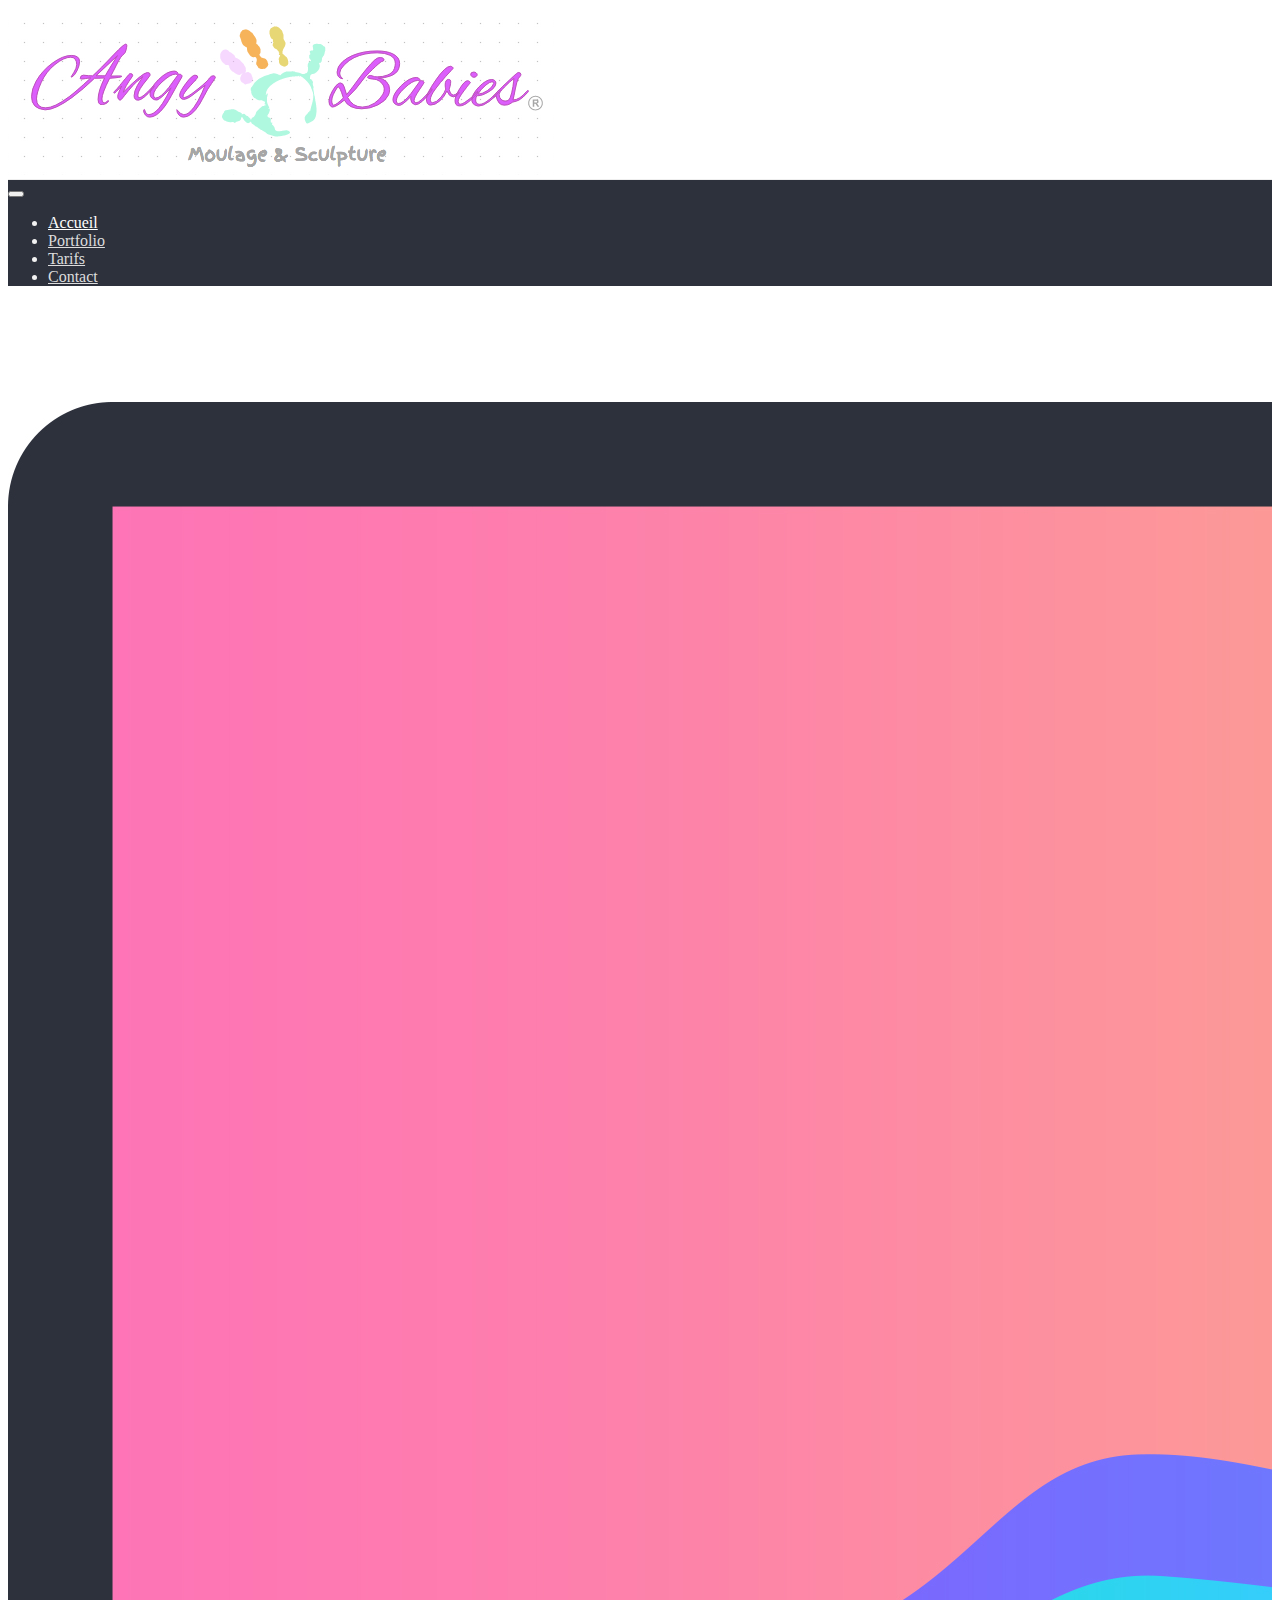
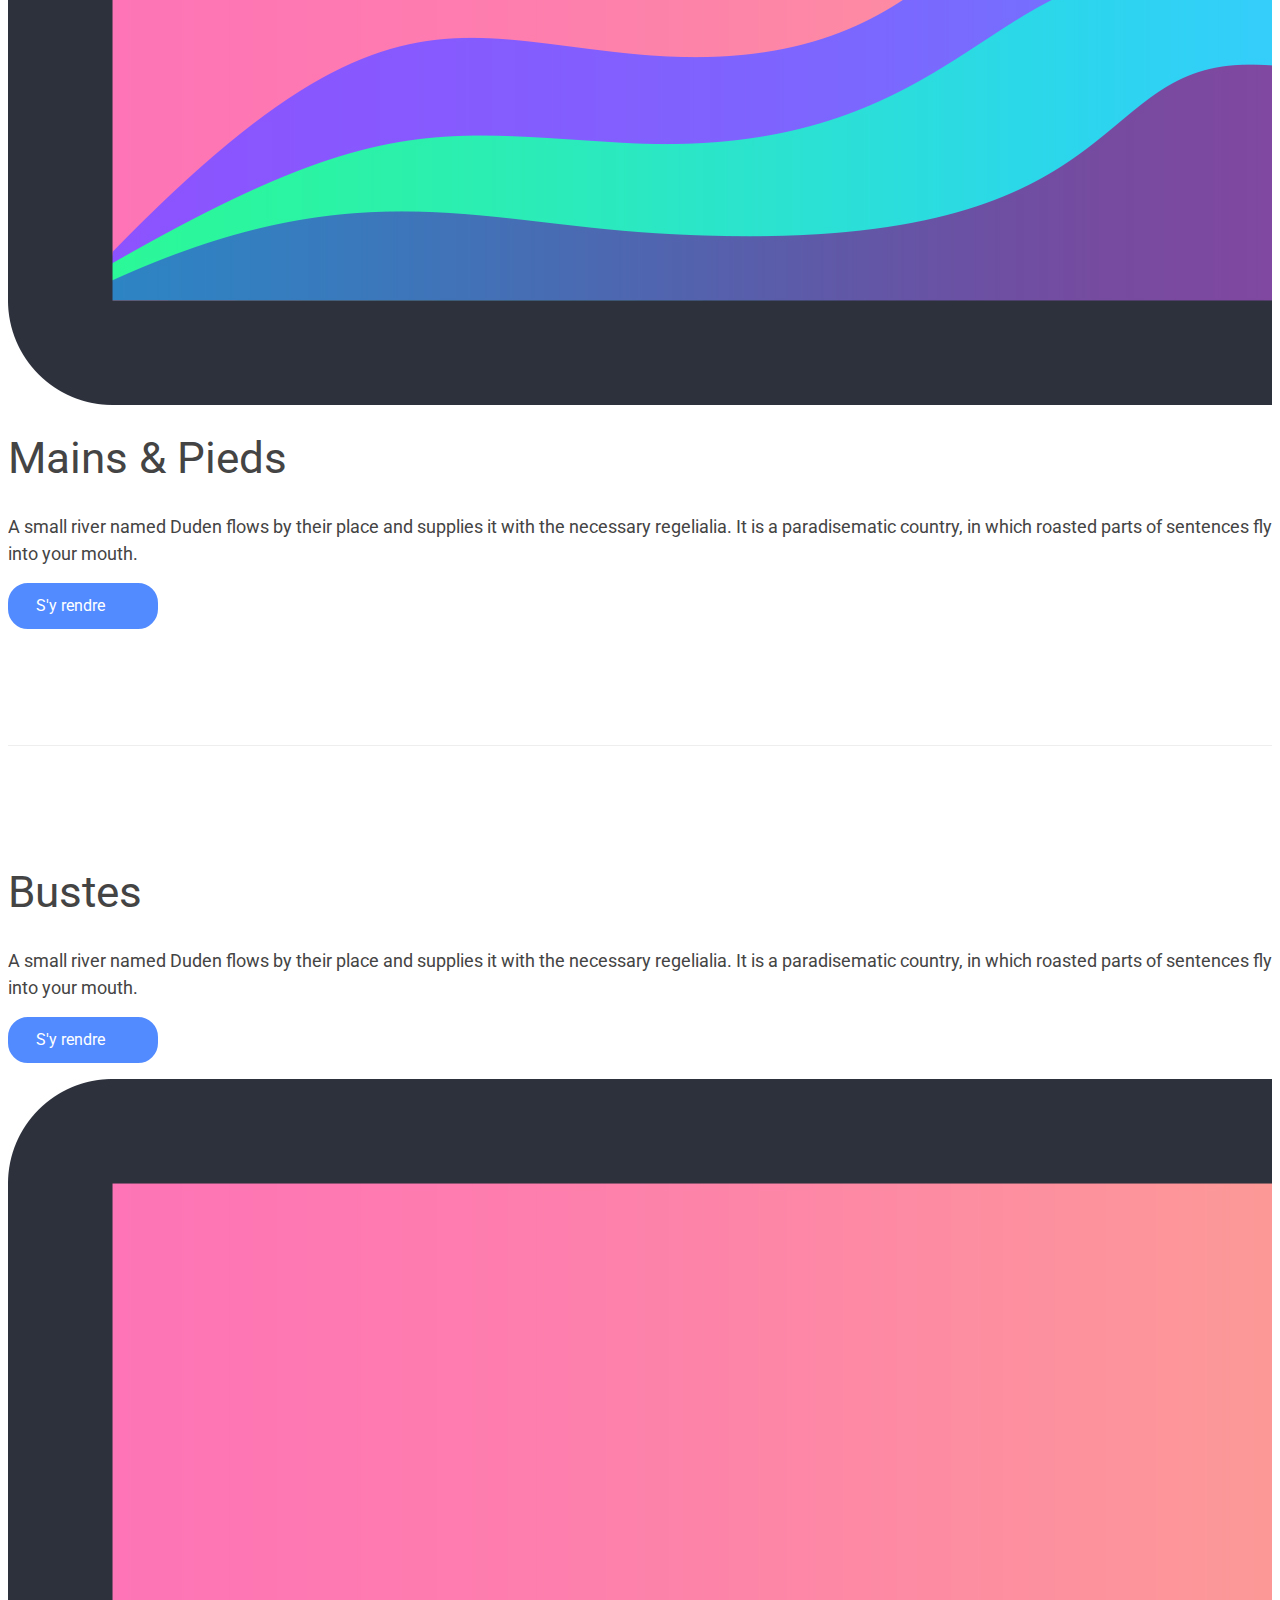
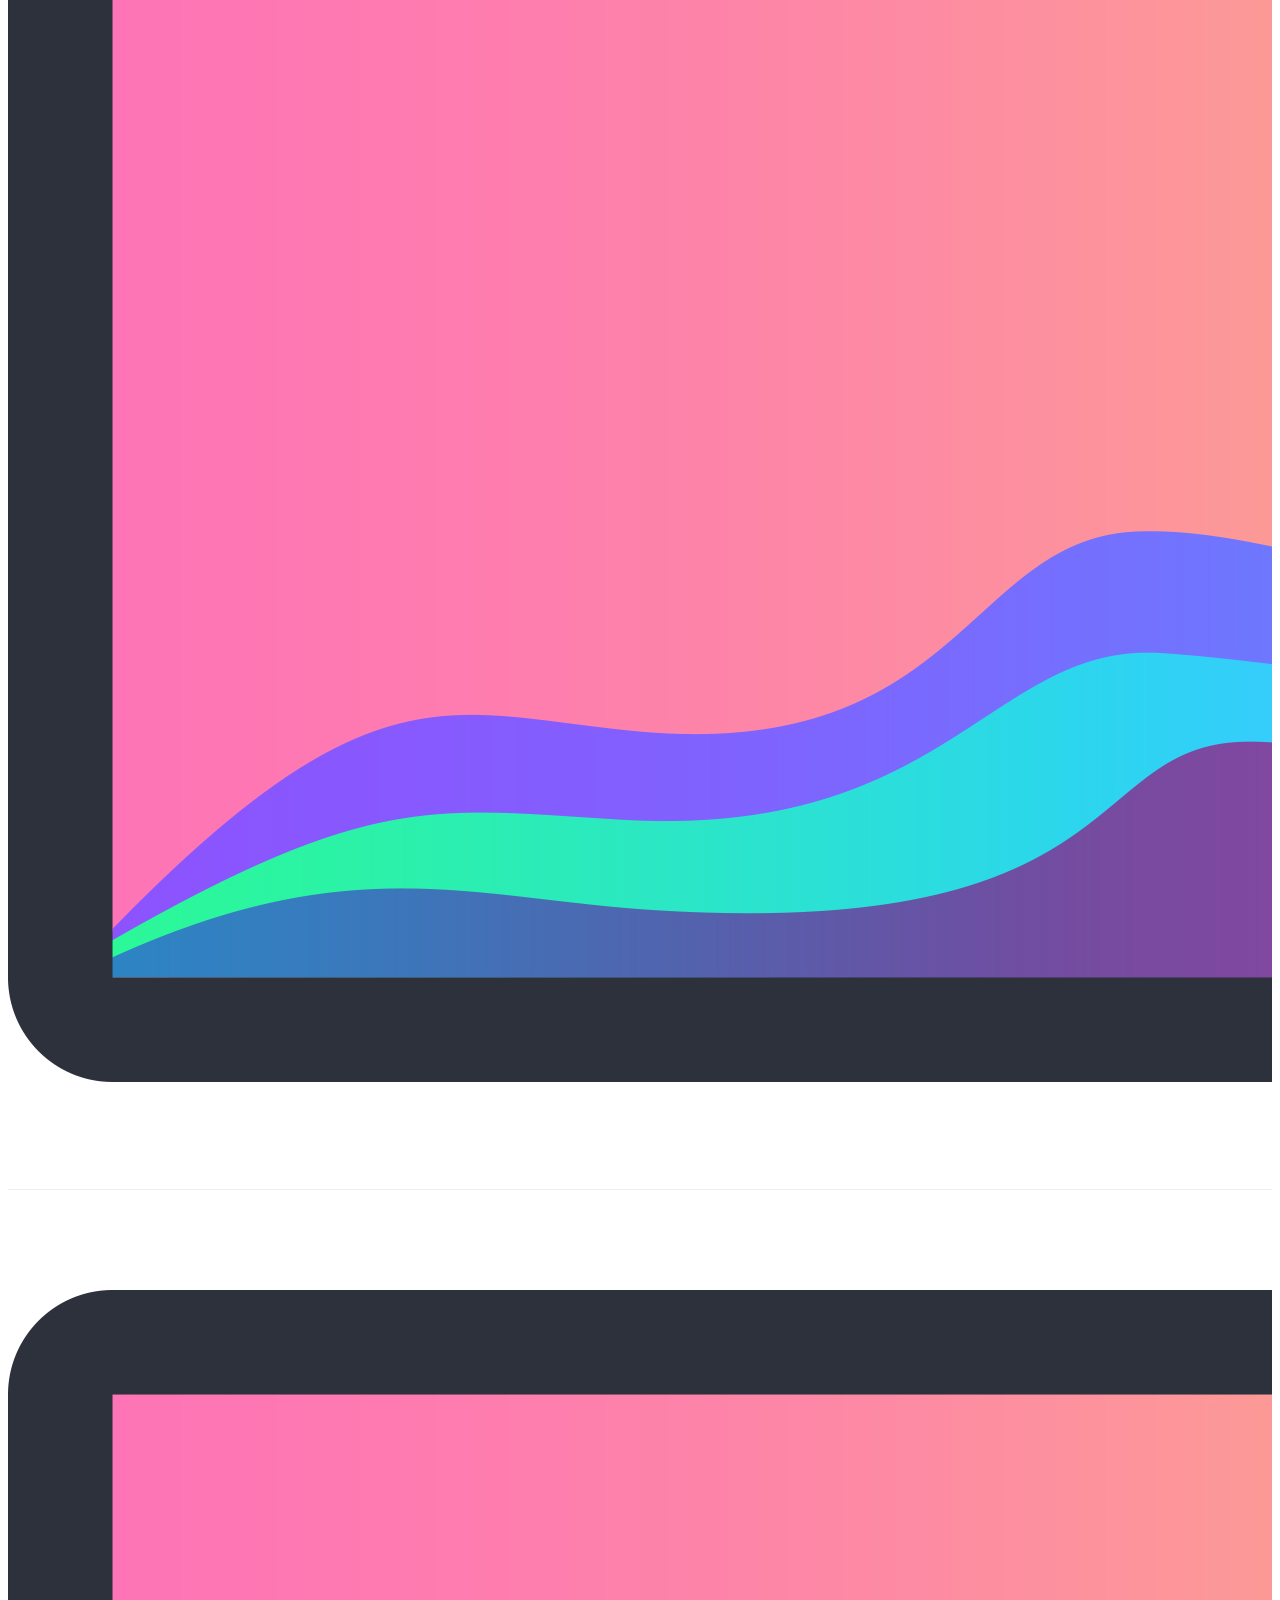
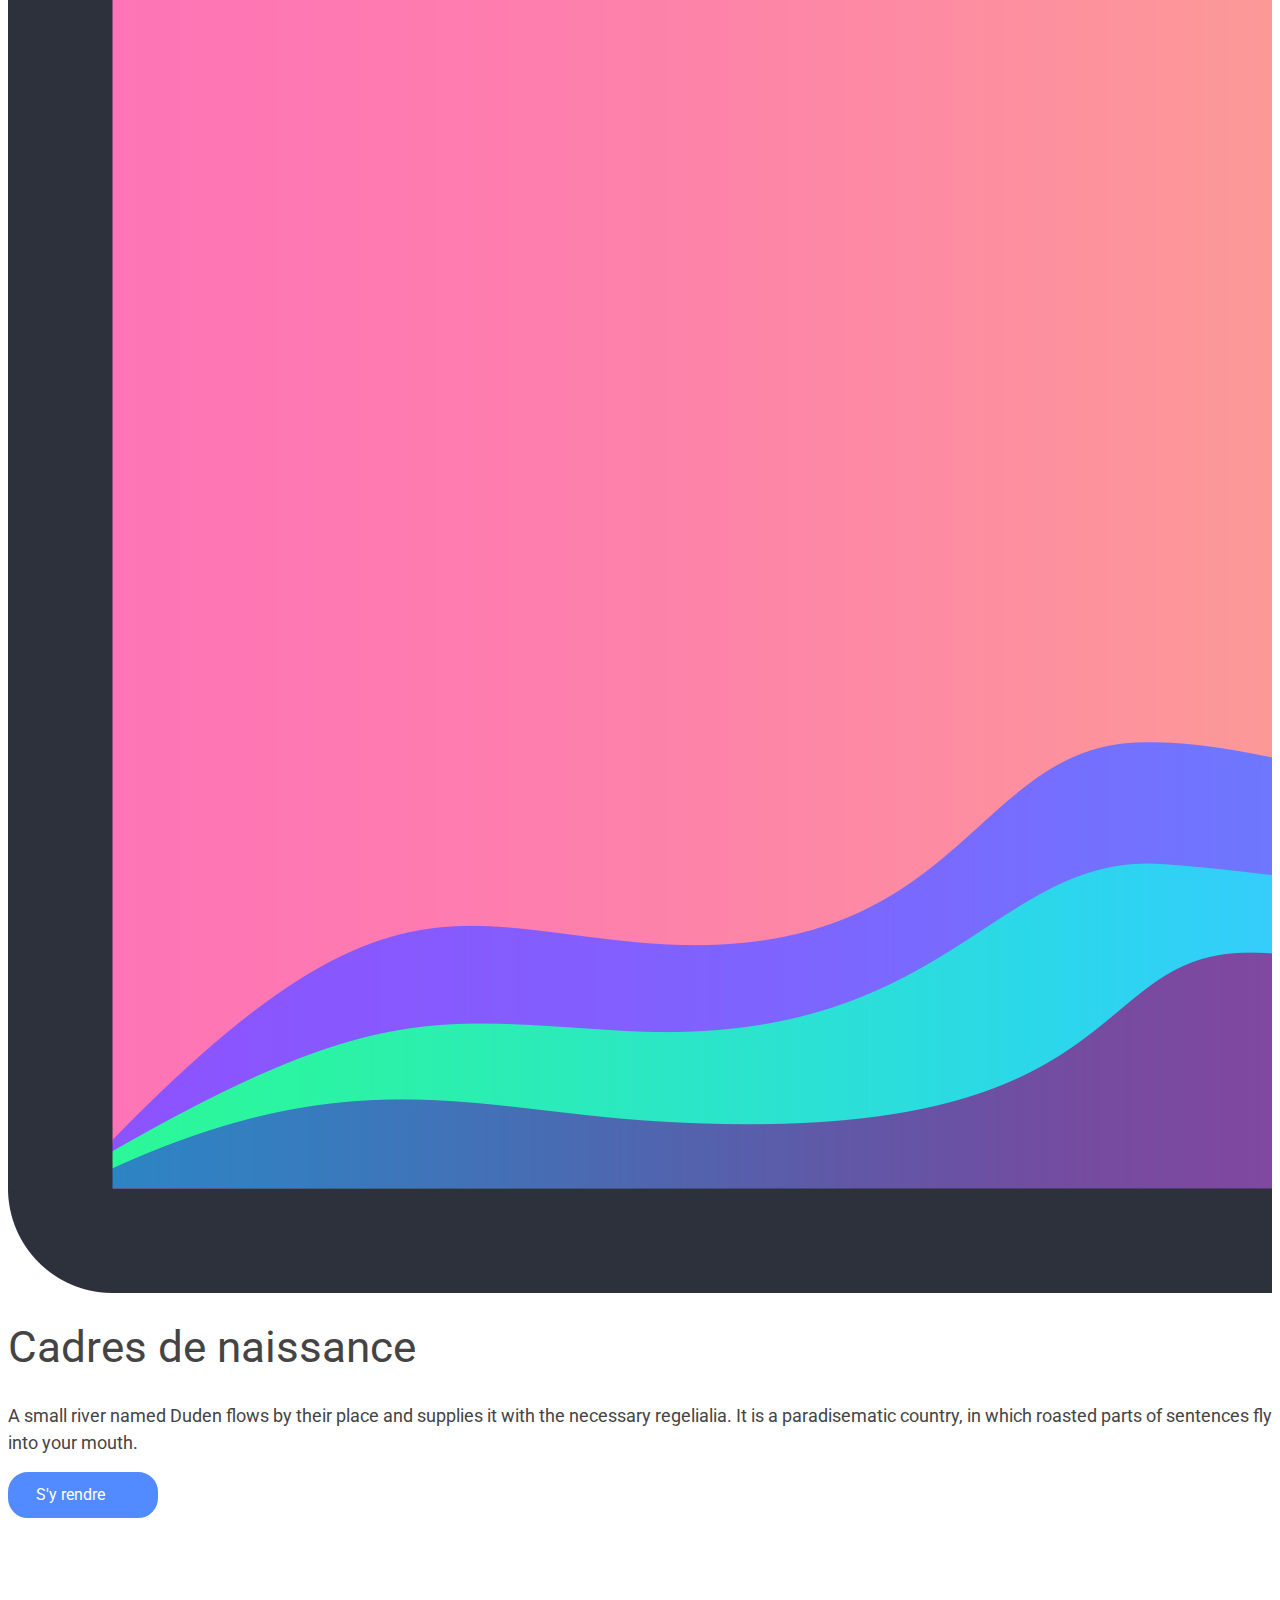
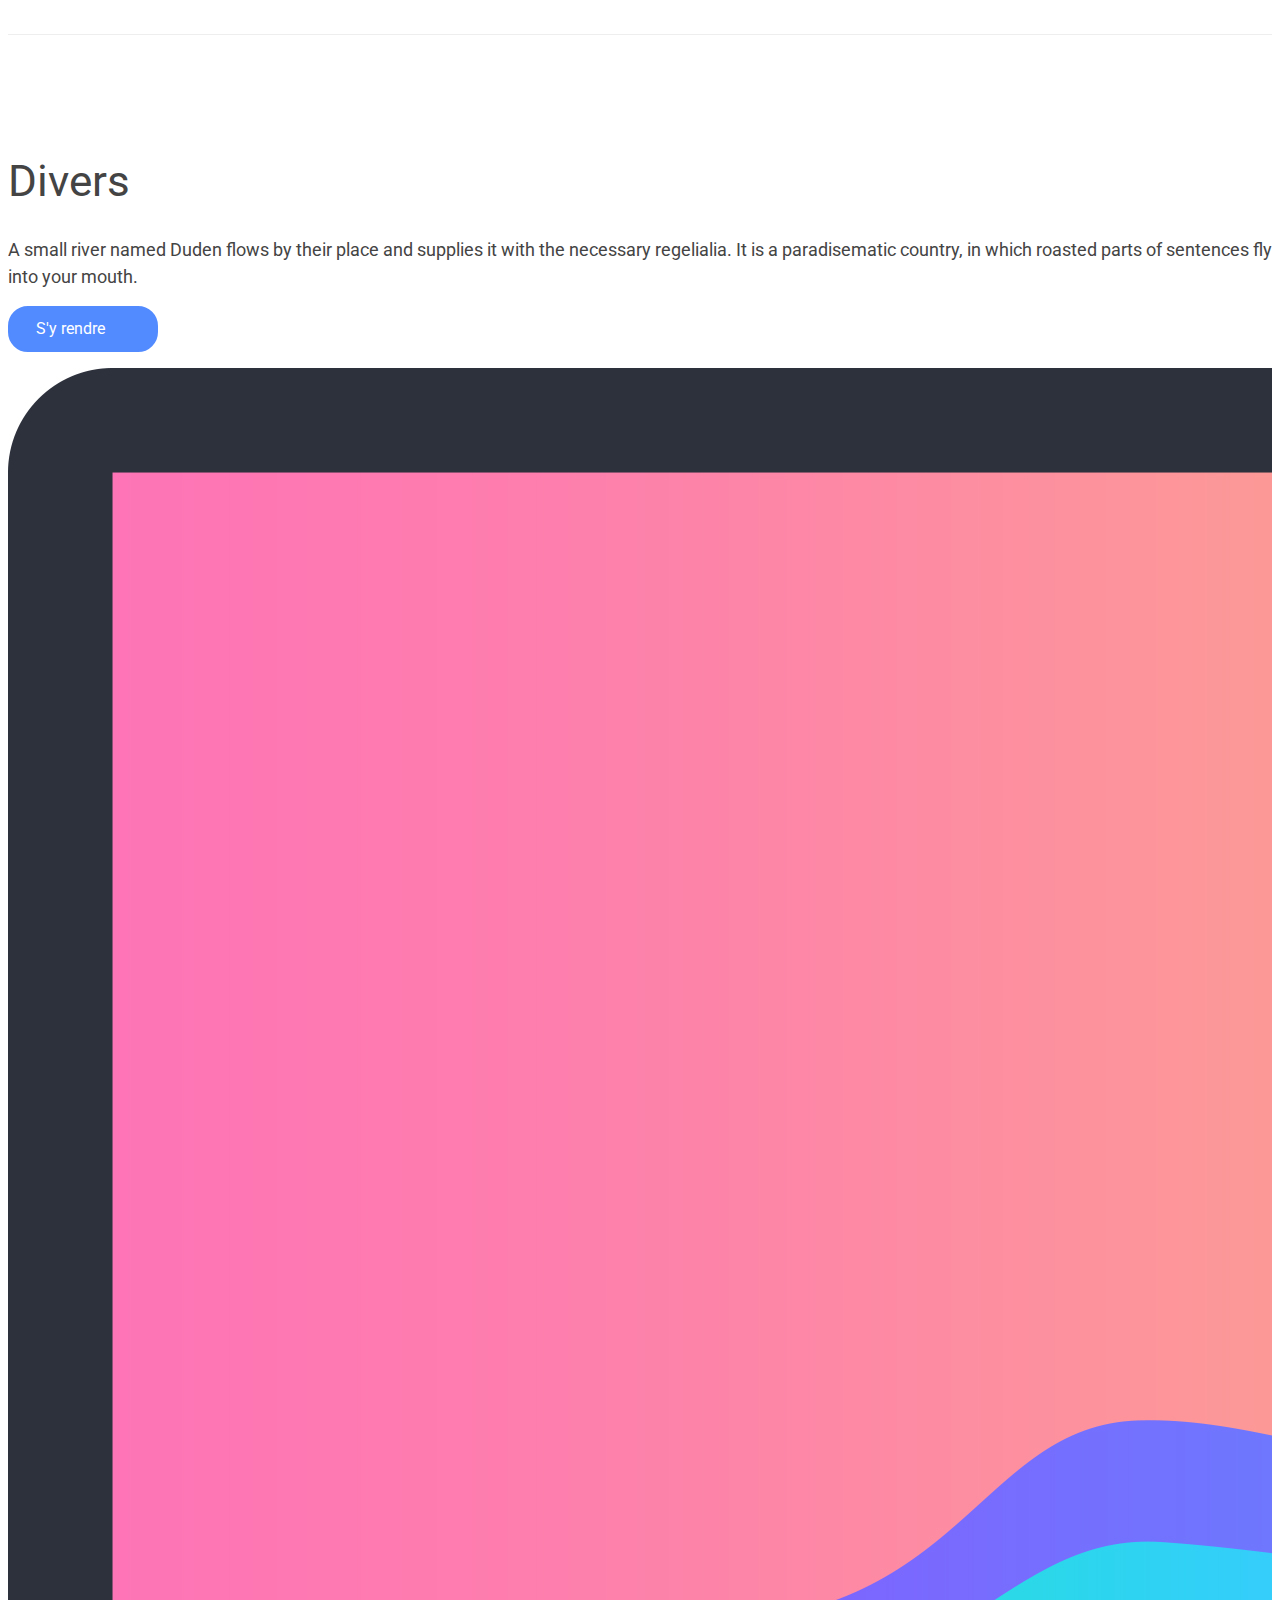
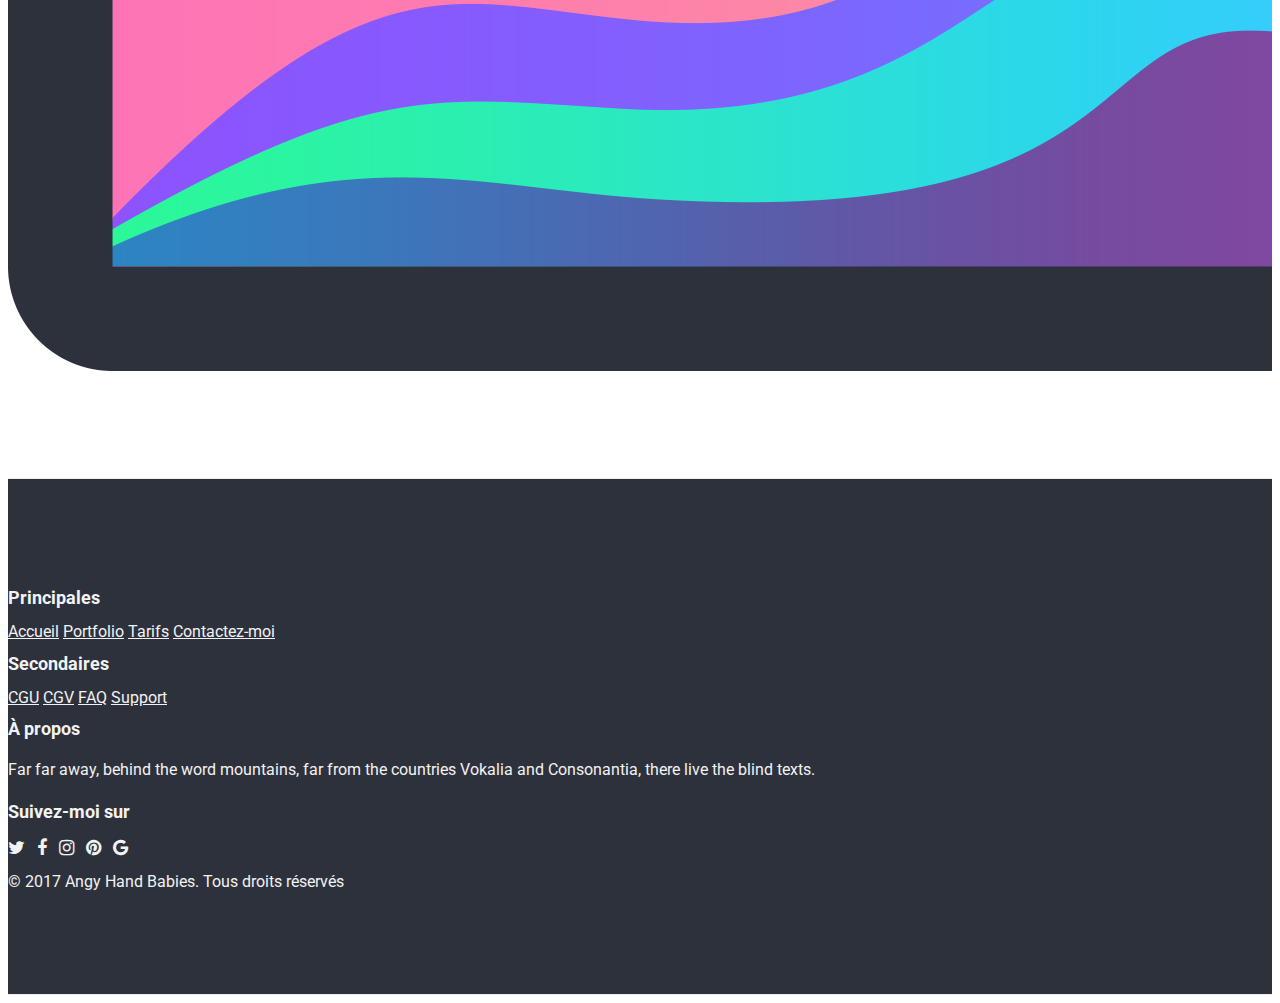
<file: angy/portfolio.html>
<!doctype html>
<html lang="fr">
<head>
  <title>Angy Hand Babies</title>

  <!-- Required meta tags -->
  <meta charset="utf-8">
  <!-- <meta name="viewport" content="width=device-width, initial-scale=1, shrink-to-fit=no"> -->
  <meta name="viewport" content="width=device-width, height=device-height, initial-scale=1.0" />

  <script src="http://localhost:35729/livereload.js"></script>

  <link rel="stylesheet" href="https://stackpath.bootstrapcdn.com/bootstrap/4.1.1/css/bootstrap.min.css" integrity="sha384-WskhaSGFgHYWDcbwN70/dfYBj47jz9qbsMId/iRN3ewGhXQFZCSftd1LZCfmhktB" crossorigin="anonymous">
  <!-- <link rel="stylesheet" href="https://maxcdn.bootstrapcdn.com/bootstrap/4.0.0-beta.2/css/bootstrap.min.css" integrity="sha384-PsH8R72JQ3SOdhVi3uxftmaW6Vc51MKb0q5P2rRUpPvrszuE4W1povHYgTpBfshb" crossorigin="anonymous"> -->
  <link href="https://fonts.googleapis.com/css?family=Roboto:100,100i,300,300i,400,400i,500,500i,700,700i,900,900i" rel="stylesheet">
  <link rel="stylesheet" href="https://cdnjs.cloudflare.com/ajax/libs/font-awesome/4.7.0/css/font-awesome.css">
  <!-- <link rel="stylesheet" href="https://use.fontawesome.com/releases/v5.0.13/css/all.css" integrity="sha384-DNOHZ68U8hZfKXOrtjWvjxusGo9WQnrNx2sqG0tfsghAvtVlRW3tvkXWZh58N9jp" crossorigin="anonymous"> -->

  <link type="text/css" rel="stylesheet" href="./css/froala_blocks.css">

  <style>
    .fdb-block {
      border-bottom: solid 1px #EEE;
    }
  </style>
</head>
<body>
  <header class="py-5">
    <div class="container text-center">
      <nav class="navbar">
        <a class="ml-auto mr-auto" href="./">
          <img src="./imgs/logo-angy-hand-babies.png" alt="image">
        </a>
      </nav>
    </div>
  </header>

  <header class="bg-dark">
    <div class="container">
      <nav class="navbar navbar-expand-md">
        <button class="navbar-toggler" type="button" data-toggle="collapse" data-target="#navbarNav0" aria-controls="navbarNav0" aria-expanded="false" aria-label="Toggle navigation">
          <span class="navbar-toggler-icon"></span>
        </button>

        <div class="collapse navbar-collapse" id="navbarNav0">
          <ul class="navbar-nav mr-auto ml-auto">
            <li class="nav-item active">
              <a class="nav-link" href="./">Accueil <span class="sr-only">(current)</span></a>
            </li>
            <li class="nav-item">
              <a class="nav-link" href="./portfolio.html">Portfolio</a>
            </li>
            <li class="nav-item">
              <a class="nav-link" href="./tarifs.html">Tarifs</a>
            </li>
            <li class="nav-item">
              <a class="nav-link" href="./contact.html">Contact</a>
            </li>
          </ul>
        </div>
      </nav>
    </div>
  </header>

  <section class="fdb-block">
    <div class="container">
      <div class="row align-items-center">
        <div class="col-12 col-md-6 mb-4 mb-md-0">
          <img alt="image" class="img-fluid" src="./imgs/colors_wide_1.jpg">
        </div>
        <div class="col-12 col-md-6 col-lg-5 ml-md-auto text-left">
          <h1>Mains & Pieds</h1>
          <p class="text-h3">A small river named Duden flows by their place and supplies it with the necessary regelialia. It is a paradisematic country, in which roasted parts of sentences fly into your mouth.</p>
          <p><a class="btn btn-round mt-4" href="./portfolio-item.html">S'y rendre</a></p>
        </div>
      </div>
    </div>
  </section>

  <section class="fdb-block">
    <div class="container">
      <div class="row align-items-center">
        <div class="col-12 col-md-6 col-lg-5 ml-md-auto text-left">
          <h1>Bustes</h1>
          <p class="text-h3">A small river named Duden flows by their place and supplies it with the necessary regelialia. It is a paradisematic country, in which roasted parts of sentences fly into your mouth.</p>
          <p><a class="btn btn-round mt-4" href="./portfolio-item.html">S'y rendre</a></p>
        </div>
        <div class="col-12 col-md-6 mb-4 mb-md-0">
          <img alt="image" class="img-fluid" src="./imgs/colors_wide_1.jpg">
        </div>
      </div>
    </div>
  </section>

  <section class="fdb-block">
    <div class="container">
      <div class="row align-items-center">
        <div class="col-12 col-md-6 mb-4 mb-md-0">
          <img alt="image" class="img-fluid" src="./imgs/colors_wide_1.jpg">
        </div>
        <div class="col-12 col-md-6 col-lg-5 ml-md-auto text-left">
          <h1>Cadres de naissance</h1>
          <p class="text-h3">A small river named Duden flows by their place and supplies it with the necessary regelialia. It is a paradisematic country, in which roasted parts of sentences fly into your mouth.</p>
          <p><a class="btn btn-round mt-4" href="./portfolio-item.html">S'y rendre</a></p>
        </div>
      </div>
    </div>
  </section>

  <section class="fdb-block">
    <div class="container">
      <div class="row align-items-center">
        <div class="col-12 col-md-6 col-lg-5 ml-md-auto text-left">
          <h1>Divers</h1>
          <p class="text-h3">A small river named Duden flows by their place and supplies it with the necessary regelialia. It is a paradisematic country, in which roasted parts of sentences fly into your mouth.</p>
          <p><a class="btn btn-round mt-4" href="./portfolio-item.html">S'y rendre</a></p>
        </div>
        <div class="col-12 col-md-6 mb-4 mb-md-0">
          <img alt="image" class="img-fluid" src="./imgs/colors_wide_1.jpg">
        </div>
      </div>
    </div>
  </section>

  <footer class="fdb-block footer-large bg-dark">
    <div class="container">
      <div class="row align-items-top text-center">
        <div class="col-12 col-sm-6 col-md-4 col-lg-3 text-sm-left">
          <h3><strong>Principales</strong></h3>
          <nav class="nav flex-column">
            <a class="nav-link active" href="./">Accueil</a>
            <a class="nav-link" href="./portfolio.html">Portfolio</a>
            <a class="nav-link" href="./tarifs.html">Tarifs</a>
            <a class="nav-link" href="./contact.html">Contactez-moi</a>
          </nav>
        </div>

        <div class="col-12 col-sm-6 col-md-4 col-lg-3 mt-5 mt-sm-0 text-sm-left">
          <h3><strong>Secondaires</strong></h3>
          <nav class="nav flex-column">
            <a class="nav-link active" href="./">CGU</a>
            <a class="nav-link" href="./">CGV</a>
            <a class="nav-link" href="./">FAQ</a>
            <a class="nav-link" href="./">Support</a>
          </nav>
        </div>

        <div class="col-12 col-md-4 col-lg-3 text-md-left mt-5 mt-md-0">
          <h3><strong>À propos</strong></h3>
          <p>Far far away, behind the word mountains, far from the countries Vokalia and Consonantia, there live the blind texts.</p>
        </div>

        <div class="col-12 col-lg-2 ml-auto text-lg-left mt-4 mt-lg-0">
          <h3><strong>Suivez-moi sur</strong></h3>
          <p class="text-h3">
            <a href="/"><i class="fa fa-twitter" aria-hidden="true"></i></a>&nbsp;&nbsp;
            <a href="/"><i class="fa fa-facebook" aria-hidden="true"></i></a>&nbsp;&nbsp;
            <a href="/"><i class="fa fa-instagram" aria-hidden="true"></i></a>&nbsp;&nbsp;
            <a href="/"><i class="fa fa-pinterest" aria-hidden="true"></i></a>&nbsp;&nbsp;
            <a href="/"><i class="fa fa-google" aria-hidden="true"></i></a>
          </p>
        </div>
      </div>

      <div class="row mt-3">
        <div class="col text-center">
          &copy; 2017 Angy Hand Babies. Tous droits réservés
        </div>
      </div>
    </div>
  </footer>

  <script src="https://code.jquery.com/jquery-3.3.1.slim.min.js" integrity="sha384-q8i/X+965DzO0rT7abK41JStQIAqVgRVzpbzo5smXKp4YfRvH+8abtTE1Pi6jizo" crossorigin="anonymous"></script>
  <script src="https://cdnjs.cloudflare.com/ajax/libs/popper.js/1.14.3/umd/popper.min.js" integrity="sha384-ZMP7rVo3mIykV+2+9J3UJ46jBk0WLaUAdn689aCwoqbBJiSnjAK/l8WvCWPIPm49" crossorigin="anonymous"></script>
  <script src="https://stackpath.bootstrapcdn.com/bootstrap/4.1.1/js/bootstrap.min.js" integrity="sha384-smHYKdLADwkXOn1EmN1qk/HfnUcbVRZyYmZ4qpPea6sjB/pTJ0euyQp0Mk8ck+5T" crossorigin="anonymous"></script>
</body>
</html>
</file>
<file: angy/css/froala_blocks.css>
.btn {
  padding: 9px 26px;
  background-color: #528bff;
  color: #FFF;
  display: inline-block;
  box-sizing: border-box;
  -moz-box-sizing: border-box;
  -webkit-box-sizing: border-box;
  text-decoration: none;
  border: solid 2px #528bff;
  border-radius: 2px;
  -moz-border-radius: 2px;
  -webkit-border-radius: 2px; }
  .btn.btn-empty {
    background-color: transparent;
    color: #528bff; }
  .btn:hover {
    color: #FFF;
    background-color: #1f69ff;
    border-color: #1f69ff; }
  .btn.btn-black {
    color: #FFFFFF;
    background-color: #000000;
    border-color: #000000; }
    .btn.btn-black.btn-empty {
      background-color: transparent;
      color: #000000; }
    .btn.btn-black:hover {
      color: #FFF;
      background-color: #0d0d0d;
      border-color: #0d0d0d; }
  .btn.btn-white {
    color: #000000;
    background-color: #FFFFFF;
    border-color: #FFFFFF; }
    .btn.btn-white.btn-empty {
      background-color: transparent;
      color: #FFFFFF; }
    .btn.btn-white:hover {
      color: #000000;
      background-color: #DEDEDE;
      border-color: #DEDEDE; }
  .btn.btn-shadow {
    -webkit-box-shadow: 0 1px 3px rgba(0, 0, 0, 0.12), 0 1px 2px rgba(0, 0, 0, 0.24);
    -moz-box-shadow: 0 1px 3px rgba(0, 0, 0, 0.12), 0 1px 2px rgba(0, 0, 0, 0.24);
    box-shadow: 0 1px 3px rgba(0, 0, 0, 0.12), 0 1px 2px rgba(0, 0, 0, 0.24); }
  .btn.btn-round {
    border-radius: 20px;
    -moz-border-radius: 20px;
    -webkit-border-radius: 20px;
    min-width: 150px; }

.team-1.fdb-block img {
  border-bottom: solid 5px #528bff;
  border-radius: 0 !important;
  -moz-border-radius: 0 !important;
  -webkit-border-radius: 0 !important; }

.team-1.fdb-block .fdb-box {
  padding: 0; }
  .team-1.fdb-block .fdb-box .content {
    padding: 20px; }

.team-2.fdb-block img {
  border-radius: 100% !important;
  -moz-border-radius: 100% !important;
  -webkit-border-radius: 100% !important; }

.team-3.fdb-block img {
  border-radius: 100% !important;
  -moz-border-radius: 100% !important;
  -webkit-border-radius: 100% !important;
  -webkit-box-shadow: 0 1px 3px rgba(0, 0, 0, 0.12), 0 1px 2px rgba(0, 0, 0, 0.24);
  -moz-box-shadow: 0 1px 3px rgba(0, 0, 0, 0.12), 0 1px 2px rgba(0, 0, 0, 0.24);
  box-shadow: 0 1px 3px rgba(0, 0, 0, 0.12), 0 1px 2px rgba(0, 0, 0, 0.24); }

.fdb-block {
  font-family: 'Roboto', sans-serif;
  font-size: 16px;
  line-height: 1.5;
  -webkit-font-smoothing: antialiased;
  -moz-osx-font-smoothing: grayscale;
  text-rendering: optimizelegibility;
  padding: 100px 0;
  color: #444444;
  position: relative;
  background-size: cover;
  background-position: center;
  overflow: hidden;
  background-color: #FFFFFF; }
  .fdb-block.fdb-viewport {
    min-height: calc(100% - 2 * 100px); }
    .fdb-block.fdb-viewport .container {
      min-height: calc(100% - 2 * 100px); }
  .fdb-block.fdb-image-bg {
    color: #f2f2f2; }
  .fdb-block .fdb-box {
    background: #FFFFFF;
    color: #444444;
    padding: 60px 40px;
    border-radius: 4px;
    -moz-border-radius: 4px;
    -webkit-border-radius: 4px;
    -webkit-box-shadow: 0 1px 3px rgba(0, 0, 0, 0.12), 0 1px 2px rgba(0, 0, 0, 0.24);
    -moz-box-shadow: 0 1px 3px rgba(0, 0, 0, 0.12), 0 1px 2px rgba(0, 0, 0, 0.24);
    box-shadow: 0 1px 3px rgba(0, 0, 0, 0.12), 0 1px 2px rgba(0, 0, 0, 0.24);
    overflow: hidden; }
  .fdb-block .fdb-touch {
    border-top: solid 5px #528bff; }
  .fdb-block h1, .fdb-block .text-h1 {
    font-size: 2.75rem;
    margin-bottom: .5em;
    margin-top: .3em;
    font-weight: 400; }
  .fdb-block h2, .fdb-block .text-h2 {
    font-size: 2rem;
    margin-bottom: .5em;
    margin-top: .3em;
    font-weight: 400; }
  .fdb-block h3, .fdb-block .text-h3 {
    font-size: 1.125rem;
    margin-bottom: .5em;
    margin-top: .3em;
    font-weight: 400; }
  .fdb-block h4, .fdb-block .text-h4 {
    font-size: 1rem;
    margin-bottom: .5em;
    margin-top: .3em;
    font-weight: 400; }
  .fdb-block h5, .fdb-block .text-h5 {
    font-size: 0.9rem;
    margin-bottom: .5em;
    margin-top: .3em;
    font-weight: 400; }
  .fdb-block h6, .fdb-block .text-h6 {
    font-size: 0.75rem;
    margin-bottom: .5em;
    margin-top: .3em;
    font-weight: 400; }
  .fdb-block .font-weight-light {
    font-weight: 300; }
  .fdb-block img {
    border-radius: 4px;
    -moz-border-radius: 4px;
    -webkit-border-radius: 4px; }
    .fdb-block img + p, .fdb-block img + h3, .fdb-block img + h4 {
      margin-top: 20px; }
    .fdb-block img + h1, .fdb-block img + h2 {
      margin-top: 40px; }
  .fdb-block .col-fill-left {
    width: 50%;
    position: absolute;
    left: 0;
    top: 0;
    bottom: 0;
    background-size: cover;
    background-position: center;
    z-index: 1; }
    .fdb-block .col-fill-left + div {
      position: relative;
      z-index: 2; }
  .fdb-block .col-fill-right {
    width: 50%;
    position: absolute;
    right: 0;
    top: 0;
    bottom: 0;
    background-size: cover;
    background-position: center;
    z-index: 1; }
    .fdb-block .col-fill-right + div {
      position: relative;
      z-index: 2; }
  .fdb-block img.fdb-icon {
    width: auto;
    width: 60px; }
  .fdb-block img.fdb-icon-round {
    width: auto;
    width: 60px;
    border-radius: 60px;
    -moz-border-radius: 60px;
    -webkit-border-radius: 60px; }
  .fdb-block .row-100 {
    height: 100px;
    width: 100%; }
  .fdb-block .row-50 {
    height: 50px;
    width: 100%; }
  .fdb-block .row-70 {
    height: 70px;
    width: 100%; }

footer {
  padding: 30px 0 !important; }
  footer.footer-large {
    padding: 100px 0 !important; }
  footer .flex-column .nav-link {
    padding-left: 0; }
  footer.bg-dark {
    background: #2d313c;
    color: #f2f2f2; }
    footer.bg-dark a {
      color: #f2f2f2; }
  footer a {
    color: #444444; }

header {
  background-color: #FFFFFF; }
  header .navbar-nav a.nav-link {
    color: #777; }
    header .navbar-nav a.nav-link:hover {
      color: #528bff; }
  header .navbar-nav .active a.nav-link {
    color: #444444; }
  header .navbar-toggler-icon {
    background-image: url("data:image/svg+xml;charset=utf8,%3Csvg viewBox='0 0 30 30' xmlns='http://www.w3.org/2000/svg'%3E%3Cpath stroke='rgba(0, 0, 0, 0.5)' stroke-width='2' stroke-linecap='round' stroke-miterlimit='10' d='M4 7h22M4 15h22M4 23h22'/%3E%3C/svg%3E"); }
  header.bg-dark .navbar-nav a.nav-link {
    color: #dcdcdc; }
    header.bg-dark .navbar-nav a.nav-link:hover {
      color: #528bff; }
  header.bg-dark .navbar-nav .active a.nav-link {
    color: #FFFFFF; }
  header.bg-dark .navbar-toggler-icon {
    background-image: url("data:image/svg+xml;charset=utf8,%3Csvg viewBox='0 0 32 32' xmlns='http://www.w3.org/2000/svg'%3E%3Cpath stroke='#fff' stroke-width='2' stroke-linecap='round' stroke-miterlimit='10' d='M4 8h24M4 16h24M4 24h24'/%3E%3C/svg%3E"); }

header + header {
  border-top: solid 1px #EEE; }

.bg-dark {
  background-color: #2d313c;
  color: #f2f2f2; }

.bg-gray {
  background-color: #fafafa;
  color: #444444; }

.br {
  border-radius: 4px;
  -moz-border-radius: 4px;
  -webkit-border-radius: 4px;
  overflow: hidden; }

.br-0 {
  border-radius: 0 !important;
  -moz-border-radius: 0 !important;
  -webkit-border-radius: 0 !important; }

.heart {
  color: #df584e;
  font-weight: bold; }

*.text-light {
  font-weight: 300 !important; }

.sl-1 {
  -webkit-box-shadow: 0 1px 3px rgba(0, 0, 0, 0.12), 0 1px 2px rgba(0, 0, 0, 0.24);
  -moz-box-shadow: 0 1px 3px rgba(0, 0, 0, 0.12), 0 1px 2px rgba(0, 0, 0, 0.24);
  box-shadow: 0 1px 3px rgba(0, 0, 0, 0.12), 0 1px 2px rgba(0, 0, 0, 0.24);
  z-index: 2; }

table tr.no-border th, table tr.no-border td {
  border-top: 0; }
</file>
<file: angy/css/custom.css>
.row > .column {
  padding: 0 8px;
}

.column {
  float: left;
  width: 25%;
}

/* The Modal (background) */
.modal {
  display: none;
  position: fixed;
  z-index: 1;
  padding-top: 100px;
  left: 0;
  top: 0;
  width: 100%;
  height: 100%;
  overflow: auto;
  background-color: black;
}

/* Modal Content */
.modal-content {
  position: relative;
  background-color: #fefefe;
  margin: auto;
  padding: 0;
  width: 90%;
  max-width: 1200px;
}

/* The Close Button */
.close {
  color: white;
  position: absolute;
  top: 10px;
  right: 25px;
  font-size: 35px;
  font-weight: bold;
}

.close:hover,
.close:focus {
  color: #999;
  text-decoration: none;
  cursor: pointer;
}

.mySlides {
  display: none;
}

.cursor {
  cursor: pointer
}

/* Next & previous buttons */
.prev,
.next {
  cursor: pointer;
  position: absolute;
  top: 50%;
  width: auto;
  padding: 16px;
  margin-top: -50px;
  color: white;
  font-weight: bold;
  font-size: 20px;
  transition: 0.6s ease;
  border-radius: 0 3px 3px 0;
  user-select: none;
  -webkit-user-select: none;
}

/* Position the "next button" to the right */
.next {
  right: 0;
  border-radius: 3px 0 0 3px;
}

/* On hover, add a black background color with a little bit see-through */
.prev:hover,
.next:hover {
  background-color: rgba(0, 0, 0, 0.8);
}

/* Number text (1/3 etc) */
.numbertext {
  color: #f2f2f2;
  font-size: 12px;
  padding: 8px 12px;
  position: absolute;
  top: 0;
}

img {
  margin-bottom: -4px;
}

.caption-container {
  text-align: center;
  background-color: black;
  padding: 2px 16px;
  color: white;
}

.demo {
  opacity: 0.6;
}

.active,
.demo:hover {
  opacity: 1;
}

img.hover-shadow {
  transition: 0.3s
}

.hover-shadow:hover {
  box-shadow: 0 4px 8px 0 rgba(0, 0, 0, 0.2), 0 6px 20px 0 rgba(0, 0, 0, 0.19)
}
</file>
